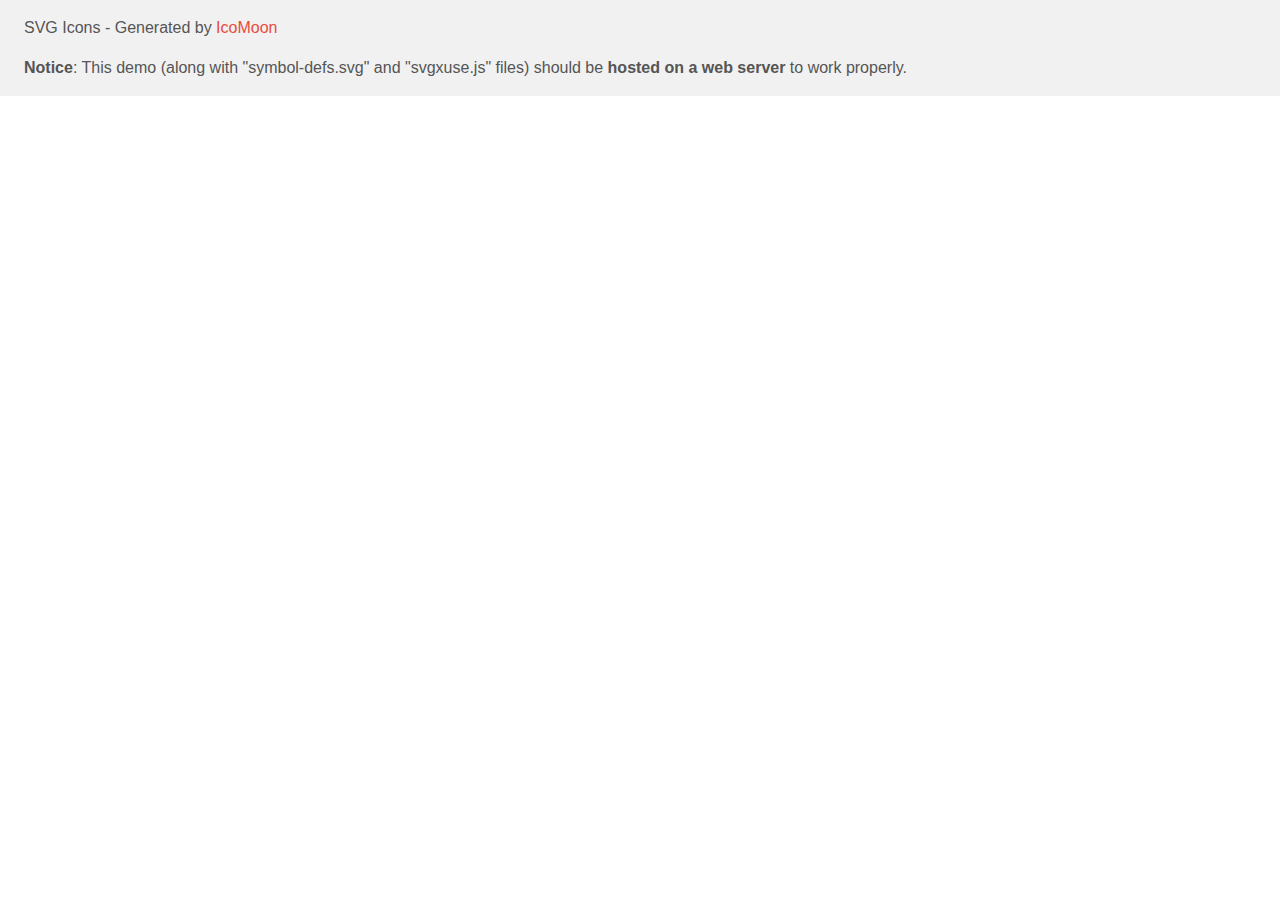
<file: icomoon/demo-external-svg.html>
<!doctype html>
<html>
<head>
    <title>IcoMoon - SVG Icons</title>
    <meta charset="utf-8">
    <meta name="viewport" content="width=device-width, initial-scale=1">
    <link rel="stylesheet" href="demo-files/demo.css">
    <link rel="stylesheet" href="style.css">
</head>
<body>
<header class="bgc1 clearfix">
<div class="mhl">
    <p>SVG Icons - Generated by <a href="https://icomoon.io/app">IcoMoon</a></p><p><strong>Notice</strong>: This demo (along with "symbol-defs.svg" and "svgxuse.js" files) should be <b>hosted on a web server</b> to work properly.</p>
</div>
</header>
<script defer src="svgxuse.js"></script>
</body>
</html>
</file>
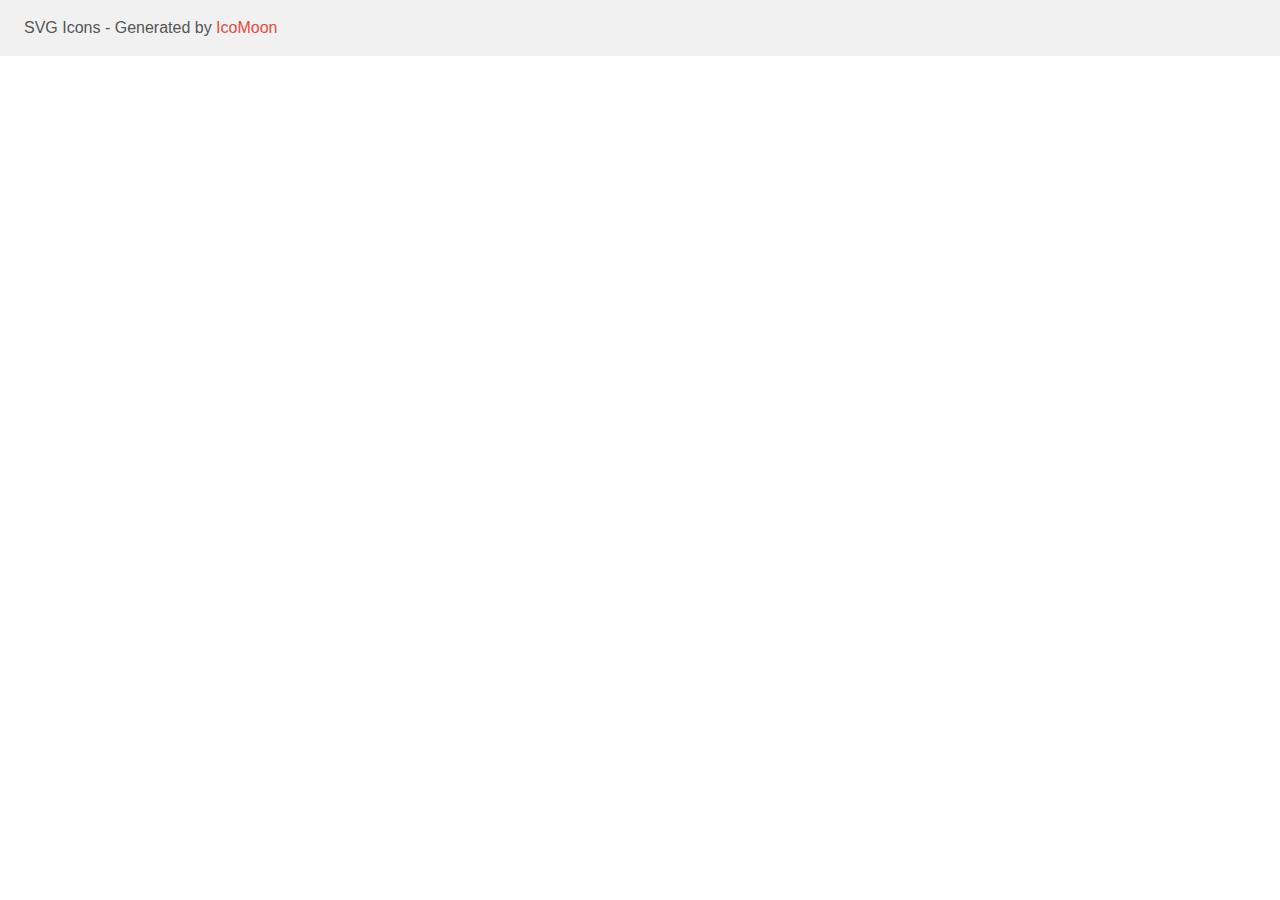
<file: icomoon/demo.html>
<!doctype html>
<html>
<head>
    <title>IcoMoon - SVG Icons</title>
    <meta charset="utf-8">
    <meta name="viewport" content="width=device-width, initial-scale=1">
    <link rel="stylesheet" href="demo-files/demo.css">
    <link rel="stylesheet" href="style.css">
</head>
<body>
<svg aria-hidden="true" style="position: absolute; width: 0; height: 0; overflow: hidden;" version="1.1" xmlns="http://www.w3.org/2000/svg" xmlns:xlink="http://www.w3.org/1999/xlink">
<defs>
</defs>
</svg>

<header class="bgc1 clearfix">
<div class="mhl">
    <p>SVG Icons - Generated by <a href="https://icomoon.io/app">IcoMoon</a></p>
</div>
</header>
<script defer src="svgxuse.js"></script>
</body>
</html>
</file>
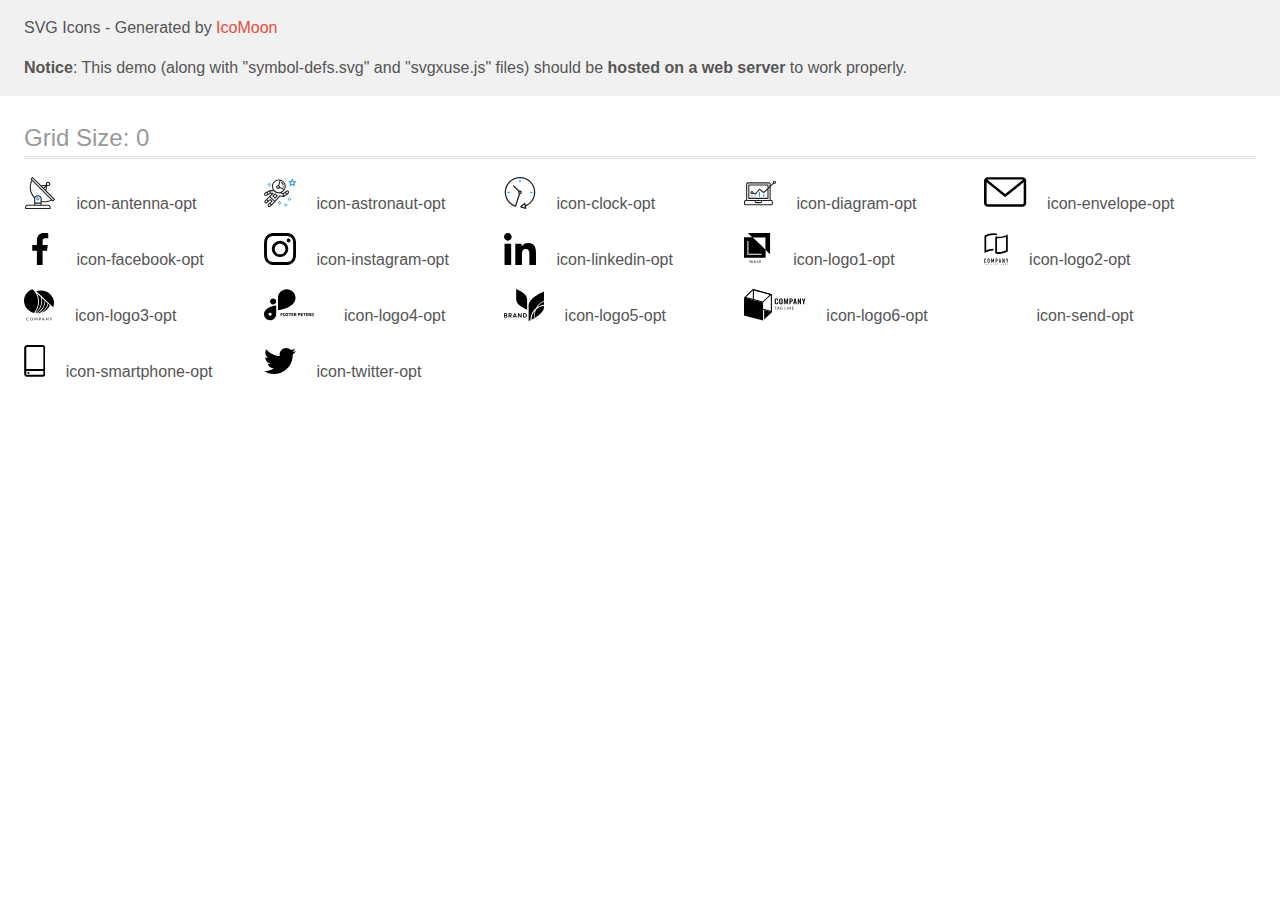
<file: images/demo-external-svg.html>
<!doctype html>
<html>
<head>
    <title>IcoMoon - SVG Icons</title>
    <meta charset="utf-8">
    <meta name="viewport" content="width=device-width, initial-scale=1">
    <link rel="stylesheet" href="demo-files/demo.css">
    <link rel="stylesheet" href="style.css">
</head>
<body>
<header class="bgc1 clearfix">
<div class="mhl">
    <p>SVG Icons - Generated by <a href="https://icomoon.io/app">IcoMoon</a></p><p><strong>Notice</strong>: This demo (along with "symbol-defs.svg" and "svgxuse.js" files) should be <b>hosted on a web server</b> to work properly.</p>
</div>
</header>
    <div class="clearfix mhl ptl">
        <h1 class="mvm mtn fgc1">Grid Size: 0</h1>
        <div class="glyph fs1">
            <div class="clearfix pbs">
                <svg class="icon icon-antenna-opt"><use xlink:href="symbol-defs.svg#icon-antenna-opt"></use></svg><span class="name"> icon-antenna-opt</span>
            </div>
        </div>
        <div class="glyph fs1">
            <div class="clearfix pbs">
                <svg class="icon icon-astronaut-opt"><use xlink:href="symbol-defs.svg#icon-astronaut-opt"></use></svg><span class="name"> icon-astronaut-opt</span>
            </div>
        </div>
        <div class="glyph fs1">
            <div class="clearfix pbs">
                <svg class="icon icon-clock-opt"><use xlink:href="symbol-defs.svg#icon-clock-opt"></use></svg><span class="name"> icon-clock-opt</span>
            </div>
        </div>
        <div class="glyph fs1">
            <div class="clearfix pbs">
                <svg class="icon icon-diagram-opt"><use xlink:href="symbol-defs.svg#icon-diagram-opt"></use></svg><span class="name"> icon-diagram-opt</span>
            </div>
        </div>
        <div class="glyph fs1">
            <div class="clearfix pbs">
                <svg class="icon icon-envelope-opt"><use xlink:href="symbol-defs.svg#icon-envelope-opt"></use></svg><span class="name"> icon-envelope-opt</span>
            </div>
        </div>
        <div class="glyph fs1">
            <div class="clearfix pbs">
                <svg class="icon icon-facebook-opt"><use xlink:href="symbol-defs.svg#icon-facebook-opt"></use></svg><span class="name"> icon-facebook-opt</span>
            </div>
        </div>
        <div class="glyph fs1">
            <div class="clearfix pbs">
                <svg class="icon icon-instagram-opt"><use xlink:href="symbol-defs.svg#icon-instagram-opt"></use></svg><span class="name"> icon-instagram-opt</span>
            </div>
        </div>
        <div class="glyph fs1">
            <div class="clearfix pbs">
                <svg class="icon icon-linkedin-opt"><use xlink:href="symbol-defs.svg#icon-linkedin-opt"></use></svg><span class="name"> icon-linkedin-opt</span>
            </div>
        </div>
        <div class="glyph fs1">
            <div class="clearfix pbs">
                <svg class="icon icon-logo1-opt"><use xlink:href="symbol-defs.svg#icon-logo1-opt"></use></svg><span class="name"> icon-logo1-opt</span>
            </div>
        </div>
        <div class="glyph fs1">
            <div class="clearfix pbs">
                <svg class="icon icon-logo2-opt"><use xlink:href="symbol-defs.svg#icon-logo2-opt"></use></svg><span class="name"> icon-logo2-opt</span>
            </div>
        </div>
        <div class="glyph fs1">
            <div class="clearfix pbs">
                <svg class="icon icon-logo3-opt"><use xlink:href="symbol-defs.svg#icon-logo3-opt"></use></svg><span class="name"> icon-logo3-opt</span>
            </div>
        </div>
        <div class="glyph fs1">
            <div class="clearfix pbs">
                <svg class="icon icon-logo4-opt"><use xlink:href="symbol-defs.svg#icon-logo4-opt"></use></svg><span class="name"> icon-logo4-opt</span>
            </div>
        </div>
        <div class="glyph fs1">
            <div class="clearfix pbs">
                <svg class="icon icon-logo5-opt"><use xlink:href="symbol-defs.svg#icon-logo5-opt"></use></svg><span class="name"> icon-logo5-opt</span>
            </div>
        </div>
        <div class="glyph fs1">
            <div class="clearfix pbs">
                <svg class="icon icon-logo6-opt"><use xlink:href="symbol-defs.svg#icon-logo6-opt"></use></svg><span class="name"> icon-logo6-opt</span>
            </div>
        </div>
        <div class="glyph fs1">
            <div class="clearfix pbs">
                <svg class="icon icon-send-opt"><use xlink:href="symbol-defs.svg#icon-send-opt"></use></svg><span class="name"> icon-send-opt</span>
            </div>
        </div>
        <div class="glyph fs1">
            <div class="clearfix pbs">
                <svg class="icon icon-smartphone-opt"><use xlink:href="symbol-defs.svg#icon-smartphone-opt"></use></svg><span class="name"> icon-smartphone-opt</span>
            </div>
        </div>
        <div class="glyph fs1">
            <div class="clearfix pbs">
                <svg class="icon icon-twitter-opt"><use xlink:href="symbol-defs.svg#icon-twitter-opt"></use></svg><span class="name"> icon-twitter-opt</span>
            </div>
        </div>
  </div>
<script defer src="svgxuse.js"></script>
</body>
</html>
</file>
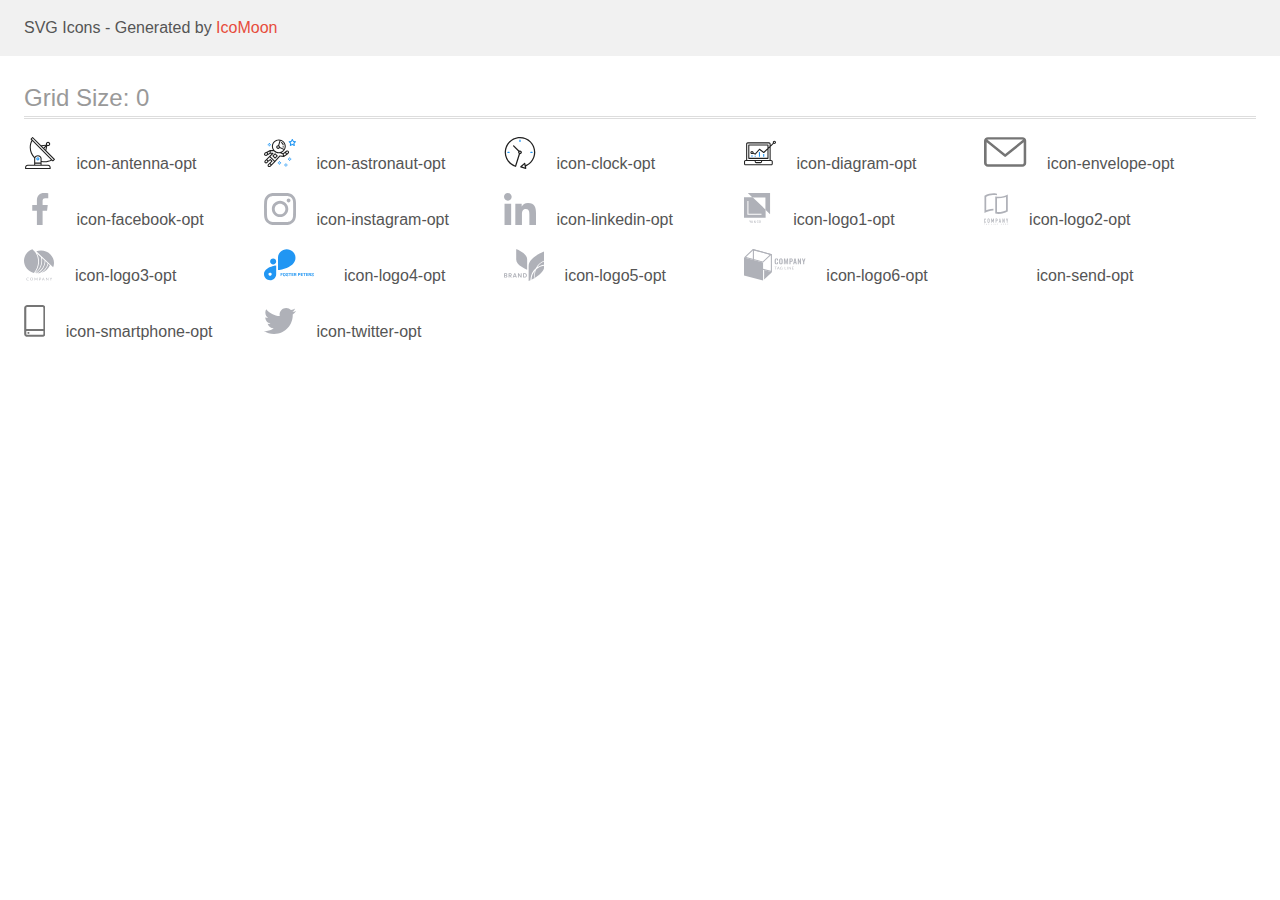
<file: images/demo.html>
<!doctype html>
<html>
<head>
    <title>IcoMoon - SVG Icons</title>
    <meta charset="utf-8">
    <meta name="viewport" content="width=device-width, initial-scale=1">
    <link rel="stylesheet" href="demo-files/demo.css">
    <link rel="stylesheet" href="style.css">
</head>
<body>
<svg aria-hidden="true" style="position: absolute; width: 0; height: 0; overflow: hidden;" version="1.1" xmlns="http://www.w3.org/2000/svg" xmlns:xlink="http://www.w3.org/1999/xlink">
<defs>
<symbol id="icon-antenna-opt" viewBox="0 0 32 32">
<path fill="#212121" style="fill: var(--color1, #212121)" d="M30.773 22.098l-8.443-8.505 0.937-4.616c0.225 0.090 0.485 0.144 0.758 0.146h0.007c0.008 0 0.017 0 0.026 0 1.192 0 2.159-0.967 2.159-2.159s-0.967-2.159-2.159-2.159c-1.192 0-2.159 0.967-2.159 2.159 0 0.259 0.046 0.508 0.13 0.739l-0.005-0.015-4.96 0.606-8.091-8.133c-0.096-0.098-0.229-0.159-0.376-0.16h-0c-0.14 0.001-0.274 0.057-0.373 0.155l-1.512 1.504c-0.096 0.097-0.156 0.23-0.156 0.377s0.060 0.281 0.156 0.377v0l0.814 0.825c-1.143 2.062-1.816 4.522-1.816 7.139 0 4.106 1.656 7.824 4.336 10.525l-0.001-0.001c0.043 0.041 0.092 0.074 0.146 0.097-0.032 0.164-0.051 0.353-0.052 0.546v6.188h-6.4c-1.472 0.001-2.666 1.194-2.667 2.666v1.067c0 0.295 0.239 0.534 0.534 0.534h24.534c0.294 0 0.533-0.239 0.533-0.534v-1.067c-0.002-1.472-1.195-2.665-2.666-2.666h-6.4v-2.742c1.003 0.21 2.024 0.317 3.049 0.32 2.58-0.003 5.005-0.663 7.117-1.822l-0.077 0.039 0.818 0.823c0.099 0.101 0.235 0.159 0.376 0.16 0.14-0.001 0.274-0.057 0.373-0.155l1.512-1.504c0.096-0.097 0.156-0.23 0.156-0.377s-0.060-0.281-0.156-0.377v0zM23.28 6.233c0.193-0.192 0.459-0.31 0.752-0.31 0.589 0 1.067 0.478 1.067 1.066s-0.477 1.066-1.067 1.066c-0 0-0 0-0 0h-0.004c-0.587-0.003-1.061-0.479-1.061-1.066 0-0.295 0.12-0.563 0.314-0.756l0-0h-0.002zM22.024 9.737l-0.598 2.946-1.175-1.183 1.774-1.763zM21.419 8.835l-1.92 1.909-1.486-1.493 3.406-0.416zM24.004 28.8c0.884 0 1.6 0.716 1.6 1.6v0 0.534h-23.466v-0.534c0-0.884 0.716-1.6 1.6-1.6v0h20.267zM16.538 26.666v1.067h-5.334v-1.067h5.334zM11.204 25.6v-4.053c0-1.294 1.196-2.346 2.667-2.346s2.667 1.053 2.667 2.346v4.053h-5.334zM17.604 23.904v-2.357c0-1.882-1.675-3.413-3.733-3.413-0.017-0-0.038-0-0.058-0-1.353 0-2.54 0.707-3.213 1.771l-0.009 0.016c-2.36-2.482-3.812-5.846-3.812-9.55 0-2.314 0.567-4.496 1.569-6.414l-0.036 0.077 18.602 18.709c-1.823 0.947-3.979 1.502-6.266 1.502-1.079 0-2.128-0.124-3.136-0.357l0.093 0.018zM28.893 23.22l-21.057-21.181 0.754-0.752 7.935 7.98c0.004 0 0.006 0.007 0.010 0.010l13.114 13.191-0.757 0.752z"></path>
<path fill="#2196f3" style="fill: var(--color2, #2196f3)" d="M13.876 20.267h-0.005c-0.001 0-0.002 0-0.002 0-0.884 0-1.6 0.716-1.6 1.6s0.715 1.599 1.597 1.6h0.005c0.001 0 0.001 0 0.002 0 0.884 0 1.6-0.716 1.6-1.6s-0.715-1.599-1.598-1.6h-0zM14.249 22.245c-0.096 0.096-0.229 0.155-0.376 0.155-0.295 0-0.534-0.239-0.534-0.534s0.238-0.533 0.532-0.533h0c0.293 0.001 0.531 0.239 0.531 0.533 0 0.148-0.060 0.282-0.157 0.378l-0 0h0.005z"></path>
</symbol>
<symbol id="icon-astronaut-opt" viewBox="0 0 32 32">
<path fill="#2196f3" style="fill: var(--color2, #2196f3)" d="M31.974 4.524c-0.064-0.191-0.227-0.332-0.427-0.362l-0.003-0-1.91-0.278-0.855-1.731c-0.179-0.365-0.777-0.365-0.956 0l-0.855 1.731-1.911 0.278c-0.26 0.039-0.457 0.26-0.457 0.528 0 0.15 0.062 0.285 0.161 0.382l1.383 1.348-0.326 1.903c-0.034 0.2 0.048 0.402 0.212 0.522 0.087 0.064 0.195 0.102 0.313 0.102 0.091 0 0.177-0.023 0.252-0.064l-0.003 0.001 1.708-0.899 1.709 0.899c0.072 0.038 0.157 0.061 0.247 0.061 0.295 0 0.534-0.239 0.534-0.534 0-0.031-0.003-0.062-0.008-0.092l0 0.003-0.326-1.903 1.383-1.348c0.099-0.097 0.16-0.232 0.16-0.382 0-0.059-0.010-0.116-0.027-0.169l0.001 0.004zM29.511 5.851c-0.125 0.122-0.183 0.299-0.153 0.472l0.191 1.114-1.001-0.526c-0.072-0.039-0.158-0.061-0.248-0.061s-0.176 0.023-0.251 0.063l0.003-0.001-1.001 0.526 0.192-1.114c0.005-0.027 0.008-0.058 0.008-0.090 0-0.15-0.062-0.285-0.161-0.382l-0.811-0.789 1.119-0.163c0.174-0.025 0.324-0.134 0.402-0.292l0.5-1.013 0.501 1.013c0.078 0.158 0.228 0.267 0.402 0.292l1.119 0.162-0.809 0.79zM26.134 20.522h-1.067v1.067h1.067v-1.067zM26.134 22.656h-1.067v1.066h1.067v-1.066zM27.2 21.589h-1.067v1.067h1.067v-1.067z"></path>
<path fill="#2196f3" style="fill: var(--color2, #2196f3)" d="M25.067 21.589h-1.067v1.067h1.067v-1.067zM22.4 26.389h-1.067v1.067h1.067v-1.067zM22.4 28.523h-1.067v1.067h1.067v-1.067zM23.466 27.456h-1.067v1.067h1.067v-1.067zM21.334 27.456h-1.067v1.067h1.067v-1.067zM16 24.256h-1.067v1.067h1.067v-1.067zM16 26.389h-1.067v1.067h1.067v-1.067zM17.067 25.322h-1.067v1.067h1.067v-1.067zM14.933 25.322h-1.066v1.067h1.066v-1.067zM5.867 6.122h-1.067v1.066h1.067v-1.066zM5.867 8.256h-1.067v1.066h1.067v-1.066zM6.933 7.189h-1.067v1.067h1.066v-1.067zM4.8 7.189h-1.067v1.067h1.067v-1.067z"></path>
<path fill="#212121" style="fill: var(--color1, #212121)" d="M24.715 14.16c-0.28-0.376-0.698-0.636-1.179-0.703l-0.009-0.001c-0.076-0.012-0.164-0.018-0.254-0.018-0.411 0-0.789 0.139-1.090 0.373l0.004-0.003-1.253 0.96-1.898 1.417-1.358-0.541c2.421-1.086 4.113-3.508 4.113-6.32 0-3.823-3.122-6.934-6.961-6.934s-6.961 3.11-6.961 6.934c0 1.386 0.415 2.674 1.12 3.759l-2.768-0.024c-0.009 0-0.016 0.005-0.023 0.005-0.056 0.003-0.11 0.014-0.159 0.033l0.004-0.001c-0.013 0.005-0.026 0.007-0.038 0.013-0.006 0.003-0.013 0.003-0.019 0.006l-3.233 1.596c-0 0-0.001 0-0.001 0.001l-1.893 0.91c-0.024 0.011-0.045 0.023-0.064 0.036l0.001-0.001c-0.482 0.324-0.795 0.867-0.795 1.483 0 0.297 0.073 0.577 0.201 0.823l-0.005-0.010c0.22 0.424 0.592 0.742 1.043 0.885l0.013 0.003c0.161 0.053 0.345 0.083 0.537 0.083 0.308 0 0.598-0.078 0.851-0.216l-0.009 0.005 1.388-0.738 2.264-1.169 1.357-0.008-5.442 5.415c0 0.001-0.001 0.001-0.001 0.001l-1.339 1.333c-0.303 0.299-0.49 0.714-0.49 1.173 0 0.002 0 0.004 0 0.005v-0c0 0.445 0.174 0.863 0.49 1.178 0.301 0.3 0.717 0.485 1.176 0.485 0.001 0 0.002 0 0.004 0h-0c0.428 0 0.854-0.162 1.18-0.485l1.314-1.309 1.741-1.3 0.901 0.897-3.102 3.088c-0.303 0.299-0.491 0.714-0.491 1.173 0 0.001 0 0.003 0 0.004v-0c0 0.445 0.174 0.864 0.49 1.179 0.302 0.3 0.717 0.485 1.176 0.485 0.001 0 0.002 0 0.003 0h-0c0.427 0 0.855-0.162 1.18-0.485l4.488-4.472c0.007-0.006 0.016-0.009 0.022-0.016l5.166-5.658 3.471 0.494c0.025 0.004 0.050 0.006 0.075 0.006 0.065 0 0.127-0.016 0.187-0.038 0.018-0.006 0.033-0.015 0.050-0.023 0.019-0.010 0.039-0.015 0.058-0.027l3.213-2.133c0.012-0.008 0.018-0.021 0.029-0.030 0.013-0.010 0.029-0.014 0.041-0.026l1.271-1.191c0.348-0.326 0.564-0.787 0.564-1.3 0-0.4-0.132-0.769-0.355-1.067l0.003 0.005zM2.13 17.77c-0.173 0.093-0.37 0.112-0.558 0.052-0.294-0.093-0.504-0.364-0.504-0.683 0-0.236 0.114-0.445 0.29-0.575l0.002-0.001 1.314-0.632 0.316 0.924 0.133 0.389-0.992 0.527zM5.627 15.942l-1.548 0.8-0.255-0.746-0.184-0.537 2.027-1.001-0.040 1.484zM20.727 9.322c0 0.918-0.219 1.785-0.599 2.56l-4.181-1.899c-0.044-0.575-0.342-1.072-0.782-1.384l-0.006-0.004 1.463-4.861c2.378 0.756 4.105 2.974 4.105 5.588zM8.938 9.322c0-3.235 2.644-5.867 5.894-5.867 0.253 0 0.5 0.022 0.745 0.053l-1.432 4.753c-0.019 0-0.037-0.006-0.057-0.006-0 0-0.001 0-0.001 0-1.032 0-1.869 0.835-1.872 1.867v0c0.003 1.031 0.84 1.867 1.872 1.867 0 0 0.001 0 0.001 0h-0c0.695 0 1.295-0.383 1.618-0.944l3.863 1.755c-1.075 1.446-2.795 2.389-4.737 2.389-3.25 0-5.894-2.632-5.894-5.867zM14.895 10.122c0 0.441-0.362 0.8-0.806 0.8-0 0-0.001 0-0.001 0-0.443 0-0.802-0.358-0.804-0.8v-0c0-0.441 0.361-0.8 0.806-0.8s0.806 0.359 0.806 0.8zM2.464 25.146c-0.11 0.109-0.261 0.176-0.428 0.176s-0.317-0.067-0.427-0.175l0 0c-0.109-0.108-0.176-0.257-0.176-0.422s0.067-0.314 0.176-0.422l0-0 0.962-0.959 0.852 0.848-0.959 0.955zM5.678 28.88c-0.11 0.109-0.261 0.176-0.428 0.176s-0.317-0.067-0.427-0.175l0 0c-0.109-0.108-0.176-0.257-0.176-0.422s0.067-0.314 0.176-0.422l0-0 0.963-0.959 0.852 0.848-0.96 0.955zM9.16 25.411l-0.001 0.001-1.765 1.76-0.852-0.848 1.765-1.757c0.040-0.040 0.065-0.088 0.090-0.136 0.007-0.014 0.020-0.026 0.026-0.040 0.016-0.041 0.019-0.085 0.026-0.128 0.003-0.025 0.014-0.048 0.014-0.073 0-0.036-0.013-0.070-0.020-0.106-0.006-0.032-0.006-0.064-0.019-0.096-0.025-0.053-0.055-0.098-0.092-0.138l0 0c-0.010-0.012-0.014-0.027-0.025-0.038h-0.001s0-0.001-0.001-0.002l-1.607-1.6c-0.017-0.017-0.039-0.024-0.058-0.038-0.025-0.021-0.054-0.040-0.084-0.057l-0.003-0.001c-0.027-0.012-0.058-0.023-0.090-0.031l-0.003-0.001c-0.030-0.009-0.065-0.017-0.101-0.020l-0.002-0c-0.007-0-0.015-0.001-0.023-0.001-0.026 0-0.051 0.002-0.075 0.005l0.003-0c-0.036 0.005-0.069 0.009-0.104 0.021-0.036 0.013-0.068 0.028-0.097 0.046l0.002-0.001c-0.020 0.011-0.042 0.015-0.061 0.029l-1.773 1.324-0.901-0.897 2.399-2.386 4.361 4.289-0.928 0.919zM15.979 18.394c-0.015-0.002-0.030 0.004-0.045 0.003-0.008-0-0.017-0.001-0.026-0.001-0.031 0-0.062 0.003-0.092 0.008l0.003-0c-0.070 0.011-0.132 0.035-0.187 0.070l0.002-0.001c-0.031 0.019-0.058 0.039-0.083 0.062l0-0c-0.013 0.011-0.028 0.016-0.040 0.029l-4.698 5.146-4.328-4.256 2.833-2.818c0.096-0.097 0.156-0.23 0.156-0.377 0-0.295-0.239-0.534-0.534-0.534-0.001 0-0.001 0-0.002 0h0l-2.219 0.013 0.028-1.607 3.104 0.027c1.264 1.297 3.027 2.101 4.978 2.101 0.001 0 0.002 0 0.003 0h-0c0.438 0 0.864-0.046 1.28-0.122 0.040 0.032 0.080 0.064 0.129 0.085l2.41 0.96 0.152 0.759 0.178 0.885-3.003-0.427zM20.020 18.572l-0.313-1.558 1.446-1.080 0.946 1.257-2.080 1.381zM23.774 15.741l-0.838 0.785-0.931-1.237 0.831-0.637c0.155-0.119 0.351-0.168 0.543-0.143 0.193 0.027 0.364 0.128 0.48 0.284 0.088 0.117 0.141 0.265 0.141 0.426 0 0.206-0.087 0.391-0.226 0.521l-0 0z"></path>
<path fill="#212121" style="fill: var(--color1, #212121)" d="M13.602 18.544l-2.143-2.134c-0.096-0.096-0.229-0.156-0.376-0.156s-0.28 0.059-0.376 0.156v0l-2.143 2.134c-0.097 0.097-0.156 0.23-0.156 0.378s0.060 0.281 0.156 0.378l-0-0 2.143 2.134c0.096 0.096 0.229 0.156 0.376 0.156s0.28-0.059 0.376-0.156v0l2.143-2.134c0.097-0.097 0.157-0.23 0.157-0.378s-0.060-0.281-0.157-0.378l-0-0zM11.083 20.303l-1.387-1.381 1.386-1.381 1.387 1.381-1.387 1.381zM17.164 5.071l-0.258 1.036c0.071 0.018 1.738 0.452 1.738 2.149h1.067c0-2.017-1.666-2.965-2.547-3.184zM19.711 9.322h-1.067v1.066h1.067v-1.066z"></path>
</symbol>
<symbol id="icon-clock-opt" viewBox="0 0 32 32">
<path fill="#212121" style="fill: var(--color1, #212121)" d="M31.296 15.301c-0.001-8.452-6.855-15.303-15.308-15.301s-15.303 6.855-15.301 15.308c0.002 6.788 4.422 12.543 10.541 14.545l0.108 0.031c0.061 0.019 0.123 0.029 0.187 0.029 0.12 0 0.238-0.032 0.342-0.094 0.135-0.080 0.236-0.207 0.283-0.357l3.865-12.25c1.054-0.004 1.906-0.859 1.906-1.913 0-1.056-0.856-1.913-1.913-1.913-0.303 0-0.59 0.071-0.845 0.196l0.011-0.005-5.106-5.107c-0.114-0.11-0.271-0.179-0.443-0.179-0.352 0-0.638 0.286-0.638 0.638 0 0.172 0.068 0.328 0.179 0.443l-0-0 5.103 5.109c-0.121 0.241-0.191 0.525-0.191 0.826 0 0.602 0.283 1.137 0.723 1.48l0.004 0.003-3.682 11.673c-7.278-2.681-11.004-10.754-8.324-18.032s10.754-11.004 18.032-8.323c7.278 2.681 11.004 10.754 8.323 18.032-1.345 3.581-4.003 6.406-7.374 7.938l-0.088 0.036-0.398-1.874c-0.063-0.291-0.318-0.506-0.624-0.506-0.164 0-0.313 0.062-0.426 0.163l0.001-0.001-3.837 3.426c-0.132 0.117-0.214 0.287-0.214 0.477 0 0.283 0.185 0.524 0.441 0.606l0.005 0.001 4.899 1.563c0.058 0.020 0.126 0.031 0.196 0.031 0.352 0 0.637-0.285 0.637-0.637 0-0.047-0.005-0.093-0.015-0.138l0.001 0.004-0.391-1.839c5.528-2.374 9.329-7.772 9.329-14.057 0-0.011 0-0.023-0-0.034v0.002zM15.992 14.664c0.352 0 0.638 0.286 0.638 0.638s-0.285 0.638-0.638 0.638v0c-0.352 0-0.638-0.286-0.638-0.638s0.286-0.638 0.638-0.638v0zM18.092 29.528l2.184-1.948 0.603 2.84-2.787-0.892z"></path>
<path fill="#2196f3" style="fill: var(--color2, #2196f3)" d="M15.354 3.185v1.275c0 0.352 0.286 0.638 0.638 0.638s0.638-0.285 0.638-0.638v0-1.275c0-0.352-0.285-0.638-0.638-0.638s-0.638 0.285-0.638 0.638v0zM3.876 14.664c-0.352 0-0.638 0.286-0.638 0.638s0.285 0.638 0.638 0.638h1.275c0.352 0 0.638-0.286 0.638-0.638s-0.285-0.638-0.638-0.638h-1.275zM28.108 15.939c0.352 0 0.638-0.286 0.638-0.638s-0.285-0.638-0.638-0.638h-1.275c-0.352 0-0.638 0.286-0.638 0.638s0.285 0.638 0.638 0.638h1.275z"></path>
</symbol>
<symbol id="icon-diagram-opt" viewBox="0 0 32 32">
<path fill="#2196f3" style="fill: var(--color2, #2196f3)" d="M14.926 14.965h1.066v4.798h-1.066v-4.798zM19.19 17.097h1.066v2.665h-1.066v-2.665zM10.661 18.696h1.066v1.066h-1.066v-1.066zM7.463 18.163h1.066v1.599h-1.066v-1.599z"></path>
<path fill="#212121" style="fill: var(--color1, #212121)" d="M1.599 28.291h25.586c0 0 0 0 0 0 0.883 0 1.599-0.716 1.599-1.599v0-2.132c0-0.883-0.716-1.599-1.599-1.599v0h-0.533v-13.294l3.028-2.868c0.207 0.104 0.452 0.166 0.711 0.166 0.888 0 1.608-0.72 1.608-1.608s-0.72-1.608-1.608-1.608c-0.888 0-1.608 0.72-1.608 1.608 0 0.247 0.056 0.481 0.155 0.69l-0.004-0.010-2.281 2.162v-1.23c0-0.883-0.716-1.599-1.599-1.599v0h-21.323c-0.883 0-1.599 0.716-1.599 1.599v0 15.992h-0.533c-0.883 0-1.599 0.716-1.599 1.599v0 2.132c0 0.883 0.716 1.599 1.599 1.599v0zM30.384 4.837c0.294 0 0.533 0.239 0.533 0.533s-0.239 0.533-0.533 0.533v0c-0.294 0-0.533-0.239-0.533-0.533s0.239-0.533 0.533-0.533v0zM3.198 6.969c0-0.294 0.239-0.533 0.533-0.533h21.323c0.294 0 0.533 0.239 0.533 0.533v2.239l-1.066 1.013v-2.185c0-0.295-0.239-0.534-0.534-0.534h-19.189c-0.294 0-0.534 0.239-0.534 0.533v13.327c0 0.294 0.239 0.533 0.534 0.533h19.189c0.295 0 0.534-0.239 0.534-0.533v-9.675l1.066-1.010v12.283h-22.389v-15.991zM7.996 13.899c-0.001 0-0.003 0-0.005 0-0.883 0-1.599 0.716-1.599 1.599s0.716 1.599 1.599 1.599c0.432 0 0.824-0.172 1.112-0.45l-0 0 1.853 0.93c0.215 0.107 0.476 0.057 0.636-0.123l3.939-4.431 3.872 2.902c0.208 0.155 0.498 0.139 0.686-0.039l3.365-3.188v8.131h-18.123v-12.261h18.123v2.661l-3.771 3.572-3.904-2.927c-0.088-0.067-0.2-0.107-0.32-0.107-0.158 0-0.3 0.069-0.398 0.178l-0 0.001-3.993 4.493-1.493-0.746c0.010-0.056 0.017-0.123 0.020-0.19l0-0.003c0-0.883-0.716-1.599-1.599-1.599v0zM8.529 15.498c0 0.294-0.239 0.533-0.533 0.533s-0.533-0.239-0.533-0.533v0c0-0.294 0.239-0.533 0.533-0.533s0.533 0.239 0.533 0.533v0zM11.727 24.026h5.33v0.533c0 0.294-0.238 0.533-0.533 0.533h-4.265c-0.294 0-0.533-0.239-0.533-0.533v0-0.533zM1.067 24.56c0-0.294 0.238-0.533 0.533-0.533h9.062v0.533c0 0.883 0.716 1.599 1.599 1.599v0h4.265c0.883 0 1.599-0.716 1.599-1.599v0-0.533h9.062c0.294 0 0.533 0.239 0.533 0.533v2.132c0 0.294-0.239 0.533-0.533 0.533h-25.586c-0 0-0 0-0 0-0.294 0-0.533-0.239-0.533-0.533 0 0 0 0 0 0v0-2.132z"></path>
</symbol>
<symbol id="icon-envelope-opt" viewBox="0 0 43 32">
<path fill="#757575" style="fill: var(--color3, #757575)" d="M38.667 0h-34.667c-2.205 0-4 1.675-4 3.733v22.405c0 2.059 1.795 3.733 4 3.733h34.667c2.205 0 4-1.675 4-3.733v-22.405c0-2.059-1.795-3.733-4-3.733zM38.667 2.488c0.181 0 0.355 0.037 0.512 0.099l-17.845 14.437-17.845-14.437c0.152-0.062 0.327-0.098 0.512-0.099h34.667zM38.667 27.381h-34.667c-0.736 0-1.333-0.557-1.333-1.243v-20.923l17.792 14.395c0.235 0.189 0.537 0.304 0.866 0.304 0.003 0 0.006 0 0.009-0h-0c0.002 0 0.005 0 0.008 0 0.329 0 0.631-0.115 0.869-0.306l-0.003 0.002 17.792-14.395v20.923c0 0.685-0.597 1.243-1.333 1.243z"></path>
</symbol>
<symbol id="icon-facebook-opt" viewBox="0 0 32 32">
<path fill="#afb1b8" style="fill: var(--color4, #afb1b8)" d="M21.328 5.312h2.923v-5.088c-1.232-0.143-2.66-0.224-4.107-0.224-0.052 0-0.104 0-0.157 0l0.008-0c-4.213 0-7.099 2.65-7.099 7.52v4.48h-4.646v5.688h4.646v14.312h5.698v-14.31h4.461l0.707-5.688h-5.168v-3.922c0-1.643 0.443-2.768 2.734-2.768z"></path>
</symbol>
<symbol id="icon-instagram-opt" viewBox="0 0 32 32">
<path fill="#afb1b8" style="fill: var(--color4, #afb1b8)" d="M31.968 9.408c-0.074-1.701-0.349-2.869-0.742-3.882-0.424-1.111-1.054-2.059-1.85-2.837l-0.001-0.001c-0.78-0.792-1.724-1.419-2.778-1.827l-0.054-0.018c-1.019-0.394-2.181-0.667-3.882-0.742-1.712-0.082-2.256-0.101-6.602-0.101-4.344 0-4.888 0.019-6.595 0.094-1.699 0.074-2.869 0.349-3.88 0.742-1.112 0.424-2.060 1.054-2.839 1.85l-0.001 0.001c-0.791 0.78-1.418 1.724-1.825 2.778l-0.018 0.054c-0.395 1.019-0.669 2.181-0.744 3.882-0.082 1.712-0.101 2.256-0.101 6.602 0 4.344 0.019 4.888 0.094 6.595 0.075 1.701 0.35 2.869 0.744 3.882 0.426 1.11 1.055 2.057 1.849 2.837l0.001 0.001c0.8 0.813 1.77 1.443 2.832 1.843 1.019 0.395 2.182 0.67 3.882 0.744 1.707 0.075 2.251 0.094 6.595 0.094 4.346 0 4.89-0.019 6.595-0.094 1.701-0.074 2.869-0.349 3.882-0.742 2.157-0.85 3.833-2.526 4.664-4.628l0.019-0.055c0.394-1.019 0.669-2.182 0.744-3.882 0.075-1.707 0.093-2.251 0.093-6.595s-0.006-4.888-0.080-6.595zM29.088 22.474c-0.070 1.563-0.333 2.406-0.55 2.97-0.552 1.399-1.64 2.486-3.004 3.024l-0.036 0.012c-0.56 0.219-1.411 0.482-2.968 0.55-1.688 0.075-2.194 0.094-6.464 0.094-4.269 0-4.782-0.019-6.464-0.094-1.563-0.069-2.406-0.331-2.97-0.55-0.721-0.269-1.334-0.676-1.836-1.192l-0.001-0.001c-0.517-0.503-0.924-1.117-1.184-1.803l-0.011-0.034c-0.218-0.563-0.48-1.413-0.549-2.97-0.075-1.688-0.094-2.195-0.094-6.464 0-4.27 0.019-4.784 0.094-6.464 0.069-1.563 0.331-2.406 0.549-2.97 0.269-0.722 0.678-1.337 1.198-1.837l0.002-0.002c0.504-0.517 1.119-0.923 1.806-1.182l0.034-0.011c0.56-0.219 1.411-0.48 2.968-0.55 1.688-0.074 2.195-0.093 6.464-0.093 4.275 0 4.782 0.019 6.464 0.093 1.563 0.069 2.406 0.331 2.97 0.55 0.693 0.256 1.325 0.662 1.837 1.194 0.531 0.52 0.938 1.144 1.195 1.84 0.218 0.56 0.48 1.411 0.549 2.968 0.075 1.688 0.094 2.194 0.094 6.464 0 4.269-0.019 4.768-0.094 6.458z"></path>
<path fill="#afb1b8" style="fill: var(--color4, #afb1b8)" d="M16.059 7.782c-4.539 0.002-8.218 3.682-8.219 8.221v0c0.091 4.471 3.737 8.060 8.221 8.060s8.13-3.589 8.221-8.052l0-0.009c-0.001-4.54-3.681-8.22-8.221-8.221h-0zM16.059 21.334c-2.945-0-5.332-2.388-5.332-5.333s2.388-5.333 5.333-5.333c0 0 0.001 0 0.001 0h-0c2.946 0 5.334 2.388 5.334 5.334s-2.388 5.334-5.334 5.334v0zM26.525 7.458c0 1.060-0.86 1.92-1.92 1.92s-1.92-0.86-1.92-1.92v0c0-1.060 0.86-1.92 1.92-1.92s1.92 0.86 1.92 1.92v0z"></path>
</symbol>
<symbol id="icon-linkedin-opt" viewBox="0 0 32 32">
<path fill="#afb1b8" style="fill: var(--color4, #afb1b8)" d="M31.992 32h0.008v-11.738c0-5.741-1.235-10.163-7.947-10.163-3.227 0-5.392 1.77-6.277 3.45h-0.093v-2.914h-6.365v21.363h6.627v-10.578c0-2.786 0.528-5.48 3.978-5.48 3.398 0 3.45 3.179 3.45 5.658v10.402h6.619zM0.528 10.635h6.635v21.365h-6.635v-21.365zM3.843 0c-2.123 0-3.843 1.721-3.843 3.843v0c0 2.12 1.722 3.878 3.843 3.878 2.12 0 3.842-1.757 3.842-3.878s-1.72-3.841-3.841-3.843h-0z"></path>
</symbol>
<symbol id="icon-logo1-opt" viewBox="0 0 29 32">
<path fill="#afb1b8" style="fill: var(--color4, #afb1b8)" d="M3.84 0l4.677 4.428h13.046v12.351l4.677 4.428v-21.206h-22.4z"></path>
<path fill="#afb1b8" style="fill: var(--color4, #afb1b8)" d="M0 4.241v20.6h21.76v-8.188l-13.105-12.407-8.655-0.005zM17.615 21.828h-14.172v-13.855h1.002v12.917h13.17v0.938zM6.266 28.662l0.524-1.078h0.438l-0.764 1.437v0.838h-0.397v-0.838l-0.764-1.437h0.439l0.524 1.078zM8.513 29.329h-0.881l-0.184 0.53h-0.411l0.859-2.275h0.355l0.861 2.275h-0.413l-0.186-0.53zM7.743 29.010h0.659l-0.33-0.944-0.33 0.944zM10.071 29.244c0-0.105 0.029-0.202 0.086-0.289 0.058-0.089 0.17-0.193 0.339-0.314-0.069-0.083-0.131-0.176-0.182-0.276l-0.004-0.008c-0.031-0.066-0.050-0.144-0.052-0.226v-0c0-0.179 0.054-0.319 0.163-0.422s0.254-0.156 0.437-0.156c0.166 0 0.301 0.049 0.406 0.147 0.106 0.097 0.16 0.218 0.16 0.361 0 0.001 0 0.002 0 0.003 0 0.096-0.027 0.186-0.074 0.262l0.001-0.002c-0.063 0.095-0.142 0.174-0.233 0.236l-0.003 0.002-0.155 0.113 0.44 0.518c0.063-0.125 0.095-0.264 0.095-0.417h0.33c0 0.28-0.065 0.509-0.196 0.689l0.334 0.396h-0.44l-0.128-0.152c-0.154 0.115-0.348 0.183-0.558 0.183-0.008 0-0.017-0-0.025-0l0.001 0c-0.225 0-0.405-0.060-0.54-0.179-0.124-0.11-0.202-0.27-0.202-0.447 0-0.007 0-0.014 0-0.021l-0 0.001zM10.824 29.587c0.128 0 0.248-0.043 0.359-0.128l-0.497-0.586-0.049 0.035c-0.125 0.095-0.188 0.203-0.188 0.325 0 0.105 0.034 0.191 0.102 0.256 0.066 0.061 0.156 0.099 0.254 0.099 0.006 0 0.013-0 0.019-0l-0.001 0zM10.614 28.121c0 0.088 0.054 0.197 0.161 0.33l0.173-0.118 0.049-0.039c0.059-0.052 0.097-0.128 0.097-0.212 0-0.003-0-0.006-0-0.009v0c0-0.001 0-0.001 0-0.002 0-0.059-0.026-0.112-0.067-0.149l-0-0c-0.042-0.040-0.099-0.064-0.162-0.064-0.003 0-0.006 0-0.009 0h0c-0.003-0-0.006-0-0.010-0-0.066 0-0.126 0.029-0.167 0.075l-0 0c-0.041 0.048-0.066 0.111-0.066 0.179 0 0.003 0 0.007 0 0.010v-0zM14.748 29.118c-0.023 0.243-0.113 0.432-0.269 0.568s-0.364 0.204-0.623 0.204c-0.181 0-0.341-0.043-0.48-0.128-0.139-0.089-0.248-0.214-0.317-0.362l-0.002-0.005c-0.074-0.16-0.117-0.347-0.117-0.544 0-0.003 0-0.005 0-0.008v0-0.212c0-0.214 0.038-0.403 0.114-0.567 0.077-0.164 0.186-0.29 0.326-0.378 0.143-0.089 0.307-0.133 0.494-0.133 0.251 0 0.453 0.068 0.606 0.205s0.243 0.329 0.268 0.578h-0.394c-0.019-0.163-0.067-0.281-0.144-0.353-0.076-0.073-0.188-0.109-0.336-0.109-0.172 0-0.304 0.063-0.397 0.189-0.092 0.125-0.138 0.309-0.141 0.552v0.202c0 0.246 0.044 0.433 0.132 0.563s0.218 0.194 0.387 0.194c0.155 0 0.272-0.035 0.35-0.105s0.128-0.186 0.148-0.348h0.394zM16.918 28.78c0 0.223-0.038 0.419-0.115 0.588-0.077 0.168-0.188 0.297-0.332 0.388-0.143 0.090-0.307 0.134-0.494 0.134-0.184 0-0.349-0.045-0.493-0.134-0.146-0.094-0.261-0.225-0.332-0.38l-0.002-0.006c-0.075-0.163-0.119-0.354-0.119-0.555 0-0.008 0-0.015 0-0.023v0.001-0.128c0-0.222 0.038-0.418 0.117-0.588s0.19-0.3 0.333-0.389c0.144-0.091 0.308-0.136 0.493-0.136s0.35 0.045 0.493 0.134c0.143 0.089 0.255 0.217 0.333 0.384s0.118 0.362 0.118 0.584v0.126zM16.522 28.662c0-0.252-0.048-0.445-0.143-0.58-0.085-0.123-0.225-0.202-0.384-0.202-0.007 0-0.015 0-0.022 0.001l0.001-0c-0.005-0-0.011-0-0.016-0-0.159 0-0.299 0.079-0.384 0.2l-0.001 0.002c-0.096 0.133-0.145 0.323-0.147 0.567v0.131c0 0.25 0.049 0.444 0.146 0.58s0.233 0.205 0.406 0.205c0.175 0 0.31-0.067 0.403-0.2 0.095-0.133 0.142-0.328 0.142-0.584v-0.118z"></path>
</symbol>
<symbol id="icon-logo2-opt" viewBox="0 0 25 32">
<path fill="#afb1b8" style="fill: var(--color4, #afb1b8)" d="M10.447 1.806h0.084c0.156 0 0.324 0.015 0.49 0.030 0.734 0.052 1.463 0.162 2.18 0.329v-1.762c-0.652-0.172-1.42-0.299-2.207-0.357l-0.042-0.002c-0.254-0.020-0.571-0.035-0.889-0.043l-0.021-0h-0.263c-1.523 0.006-3.040 0.201-4.515 0.582-1.68 0.418-3.292 1.075-4.79 1.948v17.475c1.312-0.729 2.832-1.339 4.431-1.75l0.135-0.029c1.123-0.3 2.434-0.51 3.78-0.586l0.052-0.002h0.052c0.216-0.011 0.433-0.017 0.655-0.018v-1.791c-1.78 0.024-3.493 0.264-5.129 0.695l0.147-0.033c-0.603 0.157-1.185 0.326-1.731 0.513l-0.623 0.212v-13.626l0.266-0.128c1.89-0.918 4.096-1.513 6.424-1.649l0.047-0.002c0.008-0.001 0.018-0.001 0.028-0.001s0.020 0 0.029 0.001l-0.001-0c0.248-0.012 0.497-0.018 0.742-0.018h0.28c0.129 0.003 0.258 0.006 0.388 0.014z"></path>
<path fill="#afb1b8" style="fill: var(--color4, #afb1b8)" d="M14.838 3.651c-0.005 0-0.011 0-0.016 0-0.915 0-1.811-0.077-2.684-0.225l0.094 0.013c-0.277-0.047-0.55-0.103-0.814-0.164v17.275c1.12 0.277 2.271 0.412 3.425 0.404 1.607-0.007 3.162-0.218 4.643-0.61l-0.128 0.029c1.817-0.461 3.412-1.129 4.877-1.995l-0.085 0.047v-17.163c-1.311 0.728-2.83 1.338-4.429 1.751l-0.136 0.030c-1.551 0.399-3.145 0.603-4.746 0.609zM21.745 3.95l0.623-0.209v13.63l-0.266 0.129c-0.903 0.443-1.963 0.834-3.065 1.118l-0.119 0.026c-1.331 0.345-2.699 0.521-4.074 0.527-0.411 0-0.818-0.017-1.214-0.052l-0.426-0.038v-14.017l0.497 0.033c0.361 0.023 0.735 0.034 1.141 0.034 1.841-0.007 3.622-0.248 5.32-0.696l-0.147 0.033c0.777-0.203 1.355-0.38 1.924-0.576l-0.193 0.058zM1.684 25.977c-0.167-0.173-0.401-0.281-0.661-0.281-0.011 0-0.022 0-0.033 0.001l0.002-0c-0.004-0-0.009-0-0.014-0-0.139 0-0.272 0.028-0.393 0.078l0.007-0.003c-0.237 0.095-0.42 0.28-0.51 0.512l-0.002 0.006c-0.049 0.123-0.074 0.254-0.072 0.386v2.335c-0.006 0.164 0.026 0.328 0.092 0.479 0.055 0.12 0.135 0.226 0.234 0.313 0.093 0.078 0.203 0.135 0.32 0.166 0.114 0.031 0.231 0.048 0.349 0.048 0.13 0.001 0.258-0.026 0.377-0.081 0.351-0.156 0.591-0.5 0.591-0.901v-0.261h-0.61v0.208c0 0.004 0 0.008 0 0.013 0 0.070-0.013 0.137-0.038 0.199l0.001-0.004c-0.021 0.052-0.051 0.095-0.089 0.132l-0 0c-0.070 0.054-0.159 0.088-0.255 0.089h-0c-0.011 0.001-0.023 0.002-0.036 0.002-0.103 0-0.194-0.050-0.25-0.127l-0.001-0.001c-0.051-0.082-0.082-0.182-0.082-0.289 0-0.008 0-0.016 0.001-0.024l-0 0.001v-2.177c-0.004-0.121 0.022-0.24 0.075-0.349 0.056-0.087 0.153-0.143 0.262-0.143 0.013 0 0.025 0.001 0.038 0.002l-0.001-0c0.003-0 0.007-0 0.012-0 0.107 0 0.201 0.052 0.26 0.131l0.001 0.001c0.063 0.082 0.102 0.187 0.102 0.301 0 0.004-0 0.009-0 0.013v-0.001 0.202h0.604v-0.238c0-0.003 0-0.007 0-0.011 0-0.143-0.027-0.28-0.077-0.405l0.003 0.007c-0.048-0.128-0.117-0.237-0.205-0.329l0 0zM5.31 25.951c-0.186-0.158-0.429-0.255-0.694-0.257h-0c-0.124 0.001-0.247 0.023-0.364 0.066-0.252 0.090-0.45 0.276-0.556 0.511l-0.002 0.006c-0.062 0.142-0.092 0.297-0.089 0.452v2.239c-0.004 0.158 0.026 0.314 0.089 0.458 0.055 0.121 0.136 0.228 0.237 0.314 0.093 0.086 0.203 0.153 0.322 0.197 0.108 0.041 0.233 0.065 0.364 0.065 0.267 0 0.51-0.099 0.696-0.263l-0.001 0.001c0.098-0.088 0.176-0.194 0.231-0.314 0.063-0.144 0.093-0.301 0.089-0.458v-2.239c0-0.006 0-0.014 0-0.021 0-0.156-0.033-0.304-0.092-0.438l0.003 0.007c-0.057-0.128-0.135-0.237-0.23-0.327l-0-0zM5.025 28.969c0.001 0.010 0.001 0.022 0.001 0.034 0 0.114-0.047 0.217-0.123 0.29l-0 0c-0.077 0.065-0.177 0.104-0.287 0.104s-0.21-0.039-0.288-0.105l0.001 0.001c-0.076-0.073-0.123-0.175-0.123-0.288 0-0.013 0.001-0.025 0.002-0.037l-0 0.002v-2.239c-0.001-0.010-0.001-0.022-0.001-0.034 0-0.113 0.047-0.216 0.123-0.289l0-0c0.077-0.065 0.177-0.104 0.287-0.104s0.21 0.039 0.288 0.105l-0.001-0.001c0.076 0.073 0.123 0.175 0.123 0.289 0 0.012-0.001 0.024-0.002 0.036l0-0.002v2.24zM10.072 29.969v-4.24h-0.586l-0.77 2.244h-0.011l-0.777-2.244h-0.581v4.239h0.606v-2.578h0.011l0.593 1.823h0.302l0.598-1.823h0.011v2.578h0.605zM13.513 26.027c-0.093-0.105-0.211-0.185-0.342-0.232-0.124-0.042-0.267-0.066-0.416-0.066-0.008 0-0.016 0-0.024 0l0.001-0h-0.9v4.24h0.604v-1.656h0.311c0.188 0.009 0.375-0.031 0.545-0.116 0.139-0.078 0.251-0.188 0.329-0.32l0.002-0.004c0.070-0.113 0.117-0.238 0.138-0.369 0.021-0.133 0.033-0.287 0.033-0.444 0-0.013-0-0.027-0-0.040l0 0.002c0.006-0.203-0.014-0.407-0.059-0.606-0.043-0.153-0.12-0.284-0.223-0.39l0 0zM13.201 27.319c-0.003 0.081-0.023 0.157-0.057 0.224l0.001-0.003c-0.035 0.065-0.089 0.116-0.154 0.147l-0.002 0.001c-0.075 0.034-0.162 0.054-0.254 0.054-0.011 0-0.022-0-0.033-0.001l0.002 0h-0.275v-1.441h0.311c0.009-0 0.019-0.001 0.029-0.001 0.088 0 0.172 0.020 0.247 0.055l-0.004-0.002c0.062 0.036 0.111 0.090 0.141 0.154l0.001 0.002c0.033 0.074 0.051 0.155 0.053 0.236v0.282c0 0.098 0.006 0.201 0 0.291h-0.006zM16.374 25.729h-0.495l-0.934 4.24h0.604l0.177-0.911h0.823l0.178 0.911h0.604l-0.958-4.24zM15.817 28.481l0.297-1.537h0.011l0.295 1.537h-0.604zM20.277 28.283h-0.011l-0.913-2.554h-0.58v4.24h0.604v-2.55h0.012l0.923 2.549h0.569v-4.239h-0.604v2.554zM23.968 25.729l-0.486 1.686h-0.012l-0.486-1.686h-0.639l0.83 2.448v1.791h0.604v-1.791l0.83-2.447h-0.64zM0 31.166h0.291v0.817h0.198v-0.817h0.289v-0.167h-0.778v0.168zM2.447 30.998l-0.382 0.985h0.21l0.081-0.224h0.392l0.084 0.224h0.215l-0.391-0.985h-0.21zM2.417 31.593l0.134-0.365 0.134 0.365h-0.268zM4.866 31.62h0.228v0.127c-0.063 0.051-0.145 0.082-0.234 0.083h-0c-0.004 0-0.009 0-0.014 0-0.079 0-0.149-0.037-0.195-0.094l-0-0c-0.046-0.065-0.073-0.147-0.073-0.234 0-0.008 0-0.016 0.001-0.023l-0 0.001c0-0.219 0.095-0.329 0.283-0.329 0.006-0.001 0.014-0.001 0.021-0.001 0.097 0 0.178 0.067 0.201 0.157l0 0.001 0.194-0.038c-0.042-0.192-0.18-0.289-0.417-0.289-0.004-0-0.008-0-0.013-0-0.127 0-0.244 0.048-0.331 0.127l0-0c-0.088 0.087-0.143 0.208-0.143 0.342 0 0.013 0 0.026 0.002 0.038l-0-0.002c-0 0.007-0 0.015-0 0.023 0 0.132 0.048 0.254 0.127 0.347l-0.001-0.001c0.087 0.090 0.209 0.146 0.343 0.146 0.011 0 0.021-0 0.032-0.001l-0.001 0c0.005 0 0.010 0 0.016 0 0.155 0 0.296-0.060 0.402-0.157l-0 0v-0.388h-0.426v0.166zM7.337 30.998h-0.198v0.985h0.689v-0.167h-0.49v-0.817zM9.426 30.998h-0.199v0.985h0.199v-0.985zM11.468 31.655l-0.403-0.657h-0.193v0.985h0.185v-0.643l0.396 0.643h0.198v-0.985h-0.182v0.658zM13.315 31.549h0.49v-0.167h-0.49v-0.215h0.527v-0.168h-0.727v0.985h0.747v-0.167h-0.548v-0.266zM17.792 31.386h-0.388v-0.388h-0.198v0.984h0.198v-0.431h0.388v0.431h0.198v-0.985h-0.197v0.388zM19.649 31.549h0.492v-0.167h-0.492v-0.215h0.529v-0.168h-0.726v0.985h0.746v-0.167h-0.548v-0.266zM22.168 31.55c0.172-0.027 0.258-0.118 0.258-0.274 0.001-0.008 0.002-0.018 0.002-0.028 0-0.078-0.038-0.148-0.097-0.191l-0.001-0c-0.073-0.037-0.159-0.059-0.25-0.059-0.014 0-0.027 0-0.040 0.001l0.002-0h-0.417v0.985h0.197v-0.412h0.039c0.005-0 0.010-0 0.016-0 0.039 0 0.076 0.008 0.109 0.023l-0.002-0.001c0.029 0.018 0.053 0.042 0.070 0.072l0.215 0.313h0.236l-0.119-0.192c-0.054-0.096-0.128-0.175-0.216-0.235l-0.002-0.002zM21.969 31.413h-0.146v-0.247h0.156c0.013-0.001 0.027-0.002 0.042-0.002 0.057 0 0.111 0.009 0.162 0.026l-0.004-0.001c0.027 0.024 0.044 0.058 0.044 0.096 0 0.022-0.006 0.043-0.016 0.062l0-0.001c-0.009 0.017-0.022 0.032-0.037 0.043l-0 0c-0.049 0.015-0.105 0.024-0.162 0.024-0.013 0-0.027-0-0.040-0.001l0.002 0zM24.068 31.549h0.49v-0.167h-0.49v-0.215h0.529v-0.168h-0.728v0.985h0.747v-0.167h-0.548v-0.266z"></path>
</symbol>
<symbol id="icon-logo3-opt" viewBox="0 0 31 32">
<path fill="#afb1b8" style="fill: var(--color4, #afb1b8)" d="M4.723 31.103c0.023 0.001 0.044 0.010 0.060 0.025v0l0.153 0.161c-0.119 0.13-0.266 0.234-0.431 0.304-0.194 0.077-0.401 0.115-0.61 0.109-0.009 0-0.020 0-0.031 0-0.196 0-0.383-0.038-0.554-0.106l0.010 0.004c-0.332-0.134-0.588-0.397-0.709-0.725l-0.003-0.009c-0.061-0.164-0.097-0.353-0.097-0.55 0-0.007 0-0.015 0-0.022v0.001c-0-0.007-0-0.015-0-0.023 0-0.198 0.038-0.387 0.108-0.56l-0.004 0.010c0.067-0.165 0.168-0.316 0.298-0.444 0.13-0.127 0.286-0.225 0.459-0.29 0.188-0.070 0.389-0.104 0.592-0.102 0.188-0.004 0.374 0.027 0.549 0.093 0.151 0.063 0.29 0.149 0.412 0.257l-0.129 0.171c-0.009 0.012-0.019 0.023-0.032 0.031l-0 0c-0.013 0.009-0.028 0.014-0.045 0.014-0.002 0-0.005-0-0.007-0l0 0c-0.021-0.002-0.039-0.008-0.056-0.019l0 0-0.069-0.045-0.096-0.059c-0.087-0.046-0.189-0.082-0.296-0.101l-0.006-0.001c-0.063-0.011-0.135-0.018-0.209-0.018-0.007 0-0.013 0-0.020 0h0.001c-0.005-0-0.010-0-0.016-0-0.147 0-0.288 0.028-0.417 0.079l0.008-0.003c-0.13 0.051-0.241 0.124-0.333 0.216l0-0c-0.095 0.099-0.169 0.216-0.216 0.342-0.054 0.145-0.080 0.298-0.079 0.452-0.002 0.156 0.025 0.313 0.079 0.46 0.046 0.126 0.119 0.242 0.212 0.341 0.088 0.093 0.196 0.165 0.318 0.212 0.125 0.049 0.259 0.074 0.394 0.073 0.078 0.001 0.156-0.004 0.234-0.015 0.127-0.015 0.247-0.057 0.354-0.122 0.054-0.034 0.104-0.071 0.151-0.113 0.019-0.018 0.045-0.029 0.073-0.030h0zM9.144 30.296c0.002 0.194-0.033 0.387-0.103 0.568-0.067 0.172-0.165 0.319-0.288 0.44l-0 0c-0.126 0.123-0.276 0.221-0.444 0.286l-0.009 0.003c-0.173 0.065-0.373 0.102-0.582 0.102s-0.409-0.037-0.594-0.106l0.012 0.004c-0.175-0.069-0.325-0.167-0.45-0.29l0 0c-0.123-0.123-0.222-0.271-0.288-0.436l-0.003-0.009c-0.065-0.169-0.103-0.364-0.103-0.568s0.038-0.399 0.107-0.579l-0.004 0.011c0.065-0.166 0.164-0.318 0.29-0.447 0.126-0.119 0.276-0.214 0.441-0.276l0.009-0.003c0.173-0.066 0.373-0.104 0.582-0.104s0.409 0.038 0.594 0.108l-0.012-0.004c0.17 0.066 0.324 0.164 0.452 0.29 0.127 0.127 0.224 0.275 0.289 0.439 0.071 0.182 0.106 0.376 0.104 0.571zM8.742 30.296c0-0.007 0-0.016 0-0.024 0-0.155-0.027-0.303-0.076-0.441l0.003 0.009c-0.087-0.256-0.278-0.457-0.522-0.554l-0.006-0.002c-0.126-0.047-0.271-0.075-0.423-0.075s-0.297 0.027-0.432 0.078l0.009-0.003c-0.251 0.099-0.443 0.299-0.528 0.55l-0.002 0.006c-0.097 0.298-0.097 0.615 0 0.912 0.087 0.256 0.279 0.457 0.524 0.552l0.006 0.002c0.273 0.097 0.573 0.097 0.846 0 0.124-0.048 0.234-0.121 0.324-0.214 0.092-0.1 0.162-0.216 0.205-0.341 0.052-0.147 0.076-0.301 0.073-0.456zM12.16 30.774l0.041 0.102c0.015-0.036 0.028-0.069 0.044-0.102 0.017-0.040 0.034-0.073 0.052-0.105l-0.003 0.005 0.978-1.694c0.019-0.030 0.036-0.048 0.056-0.053s0.043-0.009 0.066-0.009c0.005 0 0.010 0 0.015 0l-0.001-0h0.289v2.755h-0.342v-2.11c-0.001-0.014-0.001-0.031-0.001-0.048s0.001-0.033 0.002-0.050l-0 0.002-0.984 1.718c-0.013 0.026-0.033 0.048-0.057 0.062l-0.001 0c-0.023 0.014-0.052 0.022-0.082 0.022-0.001 0-0.002 0-0.002-0h-0.055c-0.030 0.001-0.060-0.007-0.084-0.022s-0.045-0.036-0.058-0.062l-0-0.001-1.012-1.73v2.212h-0.331v-2.75h0.289c0.004-0 0.009-0 0.014-0 0.024 0 0.046 0.003 0.068 0.010l-0.002-0c0.024 0.011 0.042 0.029 0.053 0.052l0 0.001 0.999 1.696c0.018 0.028 0.035 0.060 0.048 0.094l0.001 0.004zM15.841 30.638v1.031h-0.383v-2.75h0.854c0.010-0 0.021-0 0.033-0 0.158 0 0.311 0.022 0.455 0.063l-0.012-0.003c0.124 0.034 0.239 0.092 0.337 0.171 0.085 0.074 0.15 0.167 0.191 0.27 0.045 0.112 0.067 0.232 0.066 0.352 0.002 0.121-0.022 0.24-0.071 0.352-0.049 0.109-0.118 0.201-0.205 0.274l-0.001 0.001c-0.095 0.080-0.209 0.143-0.333 0.181l-0.007 0.002c-0.149 0.045-0.305 0.067-0.461 0.064l-0.463-0.007zM15.841 30.342h0.463c0.101 0.002 0.201-0.013 0.297-0.042 0.083-0.027 0.154-0.068 0.215-0.12l-0.001 0.001c0.056-0.049 0.1-0.11 0.129-0.178l0.001-0.003c0.029-0.066 0.046-0.144 0.046-0.225 0-0.003-0-0.005-0-0.008v0c0-0.008 0.001-0.018 0.001-0.028 0-0.071-0.015-0.138-0.041-0.199l0.001 0.003c-0.032-0.074-0.077-0.137-0.133-0.188l-0-0c-0.126-0.094-0.285-0.15-0.457-0.15-0.021 0-0.041 0.001-0.061 0.002l0.003-0h-0.463v1.134zM20.986 31.673h-0.302c-0.002 0-0.003 0-0.005 0-0.030 0-0.057-0.010-0.079-0.026l0 0c-0.021-0.017-0.038-0.038-0.049-0.063l-0-0.001-0.26-0.665h-1.307l-0.27 0.665c-0.011 0.025-0.027 0.046-0.047 0.061l-0 0c-0.022 0.017-0.051 0.028-0.081 0.028-0.002 0-0.003-0-0.005-0h-0.302l1.148-2.756h0.398l1.164 2.756zM19.091 30.65h1.080l-0.455-1.122c-0.030-0.070-0.060-0.157-0.083-0.245l-0.003-0.014-0.045 0.144c-0.015 0.049-0.029 0.088-0.045 0.126l0.003-0.009-0.452 1.119zM22.64 28.93c0.023 0.013 0.043 0.030 0.058 0.050l1.674 2.076v-2.139h0.342v2.756h-0.191c-0.001 0-0.003 0-0.005 0-0.027 0-0.052-0.006-0.074-0.017l0.001 0c-0.024-0.014-0.044-0.031-0.061-0.051l-0-0-1.674-2.075c0.002 0.031 0.002 0.063 0 0.095v2.049h-0.342v-2.756h0.203c0.024 0 0.047 0.004 0.068 0.013zM27.537 30.577v1.094h-0.383v-1.094l-1.058-1.66h0.342c0.002-0 0.005-0 0.007-0 0.028 0 0.054 0.009 0.075 0.024l-0-0c0.021 0.018 0.038 0.038 0.052 0.061l0.001 0.001 0.662 1.070c0.045 0.070 0.085 0.151 0.114 0.236l0.002 0.008 0.050-0.118c0.019-0.043 0.040-0.086 0.066-0.126l0.653-1.078c0.014-0.022 0.031-0.042 0.050-0.059l0-0c0.020-0.017 0.047-0.027 0.076-0.027 0.002 0 0.004 0 0.006 0h0.346l-1.060 1.667zM11.971 24.293c0.167 0.020 0.335 0.037 0.505 0.051 2.582-1.101 4.768-2.902 6.282-5.18s2.29-4.93 2.23-7.625l-2.846-2.712c0.189 0.894 0.297 1.921 0.297 2.974 0 2.015-0.396 3.937-1.115 5.694l0.036-0.1c-1.090 2.731-2.956 5.12-5.389 6.899z"></path>
<path fill="#afb1b8" style="fill: var(--color4, #afb1b8)" d="M10.954 24.167l0.077 0.015c2.6-1.773 4.583-4.247 5.692-7.104 0.627-1.564 0.99-3.377 0.99-5.275 0-1.296-0.17-2.553-0.488-3.75l0.023 0.102-4.054-3.862c1.269 2.396 2.014 5.238 2.014 8.254 0 0.702-0.040 1.394-0.119 2.075l0.008-0.083c-0.396 3.519-1.833 6.857-4.143 9.628zM24.704 14.724c-0.689 2.962-2.361 5.632-4.77 7.616-0.665 0.553-1.406 1.066-2.191 1.51l-0.075 0.039c2.039-0.578 3.804-1.556 5.285-2.851l-0.016 0.013c1.465-1.281 2.625-2.875 3.38-4.679l0.031-0.084-1.645-1.565z"></path>
<path fill="#afb1b8" style="fill: var(--color4, #afb1b8)" d="M24.060 14.288l-2.341-2.23c-0.053 2.681-0.865 5.162-2.23 7.249l0.032-0.053c-1.394 2.169-3.373 3.943-5.729 5.137h0.012c0.525 0 1.049-0.030 1.571-0.089 2.251-0.883 4.15-2.237 5.65-3.95l0.014-0.017c1.454-1.66 2.512-3.704 3.005-5.958l0.016-0.089zM11.294 2.664l-2.793-2.664c-2.497 0.919-4.644 2.535-6.16 4.636s-2.333 4.589-2.34 7.139c0.010 2.818 1.005 5.552 2.829 7.77s4.372 3.793 7.242 4.476c2.562-2.973 4.061-6.647 4.281-10.488s-0.851-7.648-3.059-10.87zM30.512 13.878c-0.010-3.343-1.408-6.547-3.89-8.91s-5.843-3.696-9.352-3.706c-1.622-0.002-3.229 0.284-4.741 0.841l17.099 16.29c0.559-1.335 0.884-2.886 0.884-4.513 0-0.001 0-0.001 0-0.002v0z"></path>
</symbol>
<symbol id="icon-logo4-opt" viewBox="0 0 60 32">
<path fill="#2196f3" style="fill: var(--color2, #2196f3)" d="M9.229 9.548h-0.002c-1.684 0-3.049 1.331-3.049 2.971v0.002c0 1.64 1.365 2.971 3.048 2.971h0.002c1.684 0 3.049-1.331 3.049-2.971v-0.002c0-1.64-1.365-2.97-3.049-2.97zM31.73 8.599c-0.005-2.279-0.936-4.463-2.59-6.075-1.651-1.611-3.893-2.519-6.231-2.524-2.339 0.004-4.581 0.912-6.236 2.523s-2.585 3.797-2.59 6.076v12.566s17.645-1.915 17.647-12.564v-0.002zM0 25.289c0.008 1.659 0.697 3.155 1.801 4.226l0.002 0.001c1.121 1.086 2.65 1.756 4.336 1.758h0c1.686-0.001 3.215-0.671 4.337-1.759l-0.002 0.002c1.106-1.071 1.795-2.567 1.804-4.224v-8.746s-12.278 1.335-12.278 8.743zM6.14 26.855c-0.001 0-0.002 0-0.002 0-0.331 0-0.639-0.098-0.897-0.267l0.006 0.004c-0.262-0.171-0.466-0.41-0.589-0.693l-0.004-0.010c-0.077-0.177-0.122-0.382-0.122-0.598 0-0.109 0.011-0.215 0.033-0.317l-0.002 0.010c0.062-0.304 0.215-0.583 0.439-0.802 0.22-0.213 0.5-0.365 0.814-0.427l0.010-0.002c0.312-0.061 0.635-0.030 0.929 0.089s0.545 0.319 0.722 0.577c0.17 0.244 0.271 0.546 0.271 0.872 0 0.216-0.045 0.422-0.125 0.609l0.004-0.010c-0.080 0.191-0.199 0.365-0.348 0.511s-0.327 0.262-0.522 0.341c-0.182 0.076-0.394 0.12-0.616 0.12-0 0-0.001 0-0.001 0h0v-0.006zM18.672 25.884h-1.256v1.297h-0.655v-3.173h2.067v0.53h-1.412v0.819h1.255v0.528zM21.815 25.666c0 0.313-0.055 0.586-0.166 0.822s-0.269 0.417-0.475 0.545c-0.194 0.121-0.43 0.192-0.682 0.192-0.009 0-0.017-0-0.026-0l0.001 0c-0.263 0-0.498-0.063-0.704-0.19-0.208-0.131-0.373-0.314-0.476-0.533l-0.003-0.008c-0.109-0.23-0.173-0.5-0.173-0.785 0-0.009 0-0.018 0-0.028l-0 0.001v-0.158c0-0.313 0.056-0.588 0.168-0.825 0.113-0.238 0.272-0.42 0.477-0.547 0.207-0.128 0.442-0.192 0.707-0.192s0.499 0.064 0.704 0.192c0.206 0.127 0.365 0.309 0.477 0.547 0.114 0.237 0.17 0.511 0.17 0.822v0.141zM21.153 25.522c0-0.333-0.060-0.586-0.179-0.759-0.106-0.157-0.284-0.26-0.485-0.26-0.009 0-0.018 0-0.027 0.001l0.001-0c-0.007-0-0.016-0.001-0.025-0.001-0.201 0-0.378 0.102-0.482 0.256l-0.001 0.002c-0.119 0.17-0.179 0.42-0.181 0.749v0.155c0 0.324 0.060 0.576 0.179 0.755s0.29 0.268 0.514 0.268c0.008 0 0.017 0.001 0.026 0.001 0.2 0 0.375-0.101 0.479-0.255l0.001-0.002c0.118-0.173 0.177-0.424 0.179-0.755v-0.155zM23.936 26.348c0-0.006 0-0.012 0-0.018 0-0.107-0.051-0.203-0.13-0.264l-0.001-0.001c-0.087-0.067-0.244-0.137-0.471-0.21-0.209-0.065-0.388-0.139-0.558-0.227l0.019 0.009c-0.36-0.195-0.54-0.457-0.54-0.787 0-0.171 0.048-0.324 0.144-0.458 0.098-0.135 0.236-0.24 0.417-0.316s0.385-0.113 0.61-0.113c0.227 0 0.429 0.042 0.607 0.124s0.314 0.197 0.412 0.347c0.099 0.15 0.149 0.32 0.149 0.511h-0.655c0-0.146-0.045-0.258-0.137-0.338-0.092-0.082-0.22-0.123-0.386-0.123-0.159 0-0.284 0.034-0.372 0.103-0.082 0.058-0.134 0.152-0.134 0.259 0 0.003 0 0.005 0 0.008v-0c0 0.103 0.052 0.189 0.156 0.259s0.258 0.135 0.46 0.196c0.372 0.112 0.643 0.251 0.813 0.417s0.255 0.372 0.255 0.618c0 0.275-0.104 0.491-0.312 0.647s-0.487 0.234-0.839 0.234c-0.244 0-0.466-0.045-0.667-0.133-0.189-0.080-0.344-0.207-0.458-0.365l-0.002-0.003c-0.099-0.147-0.157-0.328-0.157-0.522 0-0.006 0-0.013 0-0.019v0.001h0.656c0 0.35 0.209 0.525 0.628 0.525 0.156 0 0.277-0.031 0.364-0.094 0.080-0.057 0.131-0.149 0.131-0.254 0-0.004-0-0.009-0-0.013l0 0.001zM27.427 24.537h-0.973v2.644h-0.654v-2.644h-0.959v-0.53h2.586v0.53zM29.712 25.805h-1.255v0.85h1.474v0.525h-2.128v-3.173h2.124v0.53h-1.469v0.756h1.255v0.513zM31.489 26.019h-0.521v1.162h-0.655v-3.173h1.18c0.375 0 0.664 0.083 0.868 0.251s0.305 0.403 0.305 0.708c0 0.216-0.048 0.397-0.141 0.543-0.105 0.152-0.25 0.271-0.419 0.341l-0.006 0.002 0.687 1.297v0.030h-0.702l-0.595-1.162zM30.968 25.489h0.528c0.164 0 0.291-0.042 0.381-0.124 0.084-0.082 0.136-0.197 0.136-0.323 0-0.008-0-0.017-0.001-0.025l0 0.001c0-0.15-0.042-0.268-0.129-0.353-0.084-0.086-0.214-0.129-0.39-0.129h-0.525v0.953zM34.931 26.062v1.119h-0.654v-3.173h1.238c0.238 0 0.448 0.043 0.628 0.131 0.182 0.087 0.321 0.211 0.418 0.372s0.147 0.342 0.147 0.548c0 0.311-0.107 0.557-0.321 0.737-0.212 0.179-0.506 0.268-0.883 0.268h-0.573zM34.931 25.533h0.584c0.173 0 0.305-0.041 0.394-0.123 0.092-0.081 0.138-0.197 0.138-0.348 0-0.007 0.001-0.015 0.001-0.023 0-0.137-0.053-0.262-0.139-0.355l0 0c-0.092-0.096-0.218-0.145-0.38-0.149h-0.599v0.997zM39.069 25.805h-1.255v0.85h1.474v0.525h-2.128v-3.173h2.124v0.53h-1.47v0.756h1.256v0.513zM42.105 24.537h-0.973v2.644h-0.654v-2.644h-0.959v-0.53h2.586v0.53zM44.389 25.805h-1.256v0.85h1.474v0.525h-2.127v-3.173h2.123v0.53h-1.47v0.756h1.256v0.513zM46.166 26.019h-0.521v1.162h-0.655v-3.173h1.18c0.375 0 0.665 0.083 0.868 0.251s0.305 0.403 0.305 0.708c0 0.216-0.048 0.397-0.141 0.543-0.105 0.152-0.25 0.271-0.419 0.341l-0.006 0.002 0.687 1.297v0.030h-0.703l-0.595-1.162zM45.645 25.489h0.527c0.164 0 0.292-0.042 0.382-0.124 0.084-0.082 0.136-0.197 0.136-0.323 0-0.008-0-0.017-0.001-0.025l0 0.001c0-0.15-0.043-0.268-0.129-0.353-0.084-0.086-0.214-0.129-0.391-0.129h-0.525v0.953zM49.489 26.348c0-0.005 0-0.012 0-0.018 0-0.108-0.051-0.204-0.131-0.264l-0.001-0.001c-0.088-0.067-0.244-0.137-0.471-0.21-0.209-0.065-0.388-0.139-0.558-0.227l0.019 0.009c-0.36-0.195-0.54-0.457-0.54-0.787 0-0.171 0.048-0.324 0.144-0.458s0.236-0.24 0.417-0.316c0.182-0.075 0.385-0.113 0.61-0.113 0.227 0 0.429 0.042 0.606 0.124s0.315 0.197 0.412 0.347c0.099 0.15 0.149 0.32 0.149 0.511h-0.655c0-0.146-0.045-0.258-0.137-0.338-0.092-0.082-0.22-0.123-0.386-0.123-0.16 0-0.284 0.034-0.372 0.103-0.082 0.058-0.134 0.152-0.134 0.259 0 0.003 0 0.005 0 0.008v-0c0 0.103 0.052 0.189 0.156 0.259s0.258 0.135 0.46 0.196c0.372 0.112 0.643 0.251 0.813 0.417s0.255 0.372 0.255 0.618c0 0.275-0.104 0.491-0.312 0.647s-0.487 0.234-0.839 0.234c-0.244 0-0.466-0.045-0.667-0.133-0.188-0.080-0.344-0.207-0.458-0.365l-0.002-0.003c-0.099-0.147-0.157-0.328-0.157-0.522 0-0.006 0-0.013 0-0.019v0.001h0.656c0 0.35 0.208 0.525 0.627 0.525 0.156 0 0.278-0.031 0.365-0.094 0.079-0.057 0.13-0.149 0.13-0.253 0-0.005-0-0.009-0-0.014l0 0.001z"></path>
</symbol>
<symbol id="icon-logo5-opt" viewBox="0 0 40 32">
<path fill="#afb1b8" style="fill: var(--color4, #afb1b8)" d="M3.056 26.742c0.157 0.194 0.24 0.438 0.236 0.688 0.001 0.016 0.001 0.034 0.001 0.053 0 0.324-0.141 0.615-0.365 0.815l-0.001 0.001c-0.304 0.231-0.681 0.343-1.061 0.317h-1.865v-4.361h1.827c0.031-0.002 0.067-0.003 0.103-0.003 0.341 0 0.657 0.11 0.914 0.297l-0.004-0.003c0.218 0.184 0.355 0.457 0.355 0.763 0 0.019-0.001 0.037-0.002 0.055l0-0.003c0.011 0.24-0.065 0.477-0.212 0.667-0.142 0.173-0.338 0.293-0.556 0.34 0.247 0.046 0.471 0.177 0.63 0.373zM0.868 26.084h0.78c0.178 0.014 0.354-0.038 0.497-0.145 0.104-0.095 0.169-0.231 0.169-0.383 0-0.015-0.001-0.030-0.002-0.045l0 0.002c0.001-0.011 0.001-0.024 0.001-0.037 0-0.153-0.064-0.291-0.167-0.389l-0-0c-0.124-0.093-0.28-0.149-0.45-0.149-0.022 0-0.043 0.001-0.064 0.003l0.003-0h-0.767v1.144zM2.222 27.756c0.114-0.1 0.186-0.246 0.186-0.408 0-0.012-0-0.024-0.001-0.036l0 0.002c0.001-0.010 0.001-0.021 0.001-0.032 0-0.166-0.073-0.314-0.189-0.416l-0.001-0.001c-0.132-0.099-0.299-0.159-0.48-0.159-0.018 0-0.036 0.001-0.054 0.002l0.002-0h-0.818v1.199h0.829c0.187 0.011 0.372-0.042 0.524-0.151zM6.789 28.617l-1.016-1.704h-0.382v1.704h-0.874v-4.361h1.654c0.034-0.003 0.074-0.004 0.114-0.004 0.396 0 0.76 0.142 1.042 0.377l-0.003-0.002c0.245 0.251 0.397 0.595 0.397 0.974 0 0.313-0.103 0.601-0.277 0.834l0.003-0.004c-0.204 0.235-0.483 0.392-0.789 0.443l1.083 1.743h-0.951zM5.392 26.318h0.715c0.497 0 0.745-0.22 0.745-0.66 0.001-0.011 0.001-0.024 0.001-0.037 0-0.176-0.070-0.336-0.184-0.453l0 0c-0.133-0.112-0.306-0.18-0.495-0.18-0.024 0-0.047 0.001-0.070 0.003l0.003-0h-0.724l0.009 1.328zM11.568 27.739h-1.742l-0.308 0.878h-0.916l1.6-4.313h0.991l1.593 4.312h-0.916l-0.301-0.878zM11.335 27.079l-0.637-1.84-0.637 1.84h1.273zM17.55 28.617h-0.869l-1.945-2.965v2.965h-0.866v-4.361h0.866l1.945 2.982v-2.982h0.868v4.361zM22.502 27.573c-0.182 0.33-0.45 0.593-0.775 0.764l-0.010 0.005c-0.378 0.191-0.797 0.286-1.22 0.274h-1.546v-4.361h1.546c0.020-0.001 0.044-0.001 0.067-0.001 0.42 0 0.817 0.1 1.168 0.277l-0.015-0.007c0.332 0.168 0.606 0.433 0.785 0.761 0.171 0.333 0.272 0.727 0.272 1.144s-0.1 0.811-0.278 1.158l0.007-0.014zM21.509 27.469c0.239-0.278 0.384-0.642 0.384-1.041s-0.145-0.763-0.386-1.043l0.002 0.002c-0.264-0.232-0.612-0.374-0.993-0.374-0.033 0-0.065 0.001-0.098 0.003l0.004-0h-0.603v2.823h0.603c0.028 0.002 0.061 0.003 0.094 0.003 0.381 0 0.729-0.141 0.994-0.375l-0.002 0.001zM12.112 0s11.201 4.246 10.962 10.39v10.392s-11.193-4.248-10.959-10.392l-0.003-10.39zM33.053 18.349c2.005-1.402 4.428-2.346 7.049-2.628l0.068-0.006v-3.253c-2.995 1.181-5.437 3.227-7.081 5.827l-0.035 0.060z"></path>
<path fill="#afb1b8" style="fill: var(--color4, #afb1b8)" d="M31.782 19.329c1.749-3.487 4.693-6.158 8.283-7.513l0.105-0.035v-9.373s-15.952 6.048-15.615 14.797v14.796s0.711-0.27 1.829-0.778c0-0.473 0-0.95 0.051-1.43 0.35-4.205 2.342-7.887 5.325-10.446l0.021-0.017z"></path>
<path fill="#afb1b8" style="fill: var(--color4, #afb1b8)" d="M30.266 24.825c0.084-1.026 0.27-2.041 0.558-3.030-2.038 2.401-3.303 5.514-3.378 8.921l-0 0.016c1.299-0.625 2.304-1.165 3.286-1.741l-0.218 0.118c-0.191-0.908-0.3-1.952-0.3-3.021 0-0.445 0.019-0.885 0.056-1.32l-0.004 0.057zM30.9 24.878c-0.031 0.359-0.049 0.777-0.049 1.199 0 0.948 0.090 1.874 0.261 2.772l-0.015-0.092c4.357-2.619 9.255-6.664 9.066-11.553v-0.426c-3.246 0.375-6.107 1.788-8.297 3.894l0.005-0.005c-0.501 1.234-0.846 2.664-0.968 4.158l-0.003 0.052z"></path>
</symbol>
<symbol id="icon-logo6-opt" viewBox="0 0 62 32">
<path fill="#afb1b8" style="fill: var(--color4, #afb1b8)" d="M31.123 14.854c-0.251-0.36-0.401-0.806-0.401-1.287 0-0.050 0.002-0.101 0.005-0.15l-0 0.007v-2.074c0-0.637 0.131-1.12 0.394-1.45s0.715-0.495 1.356-0.494c0.602 0 1.030 0.141 1.282 0.422 0.275 0.359 0.41 0.798 0.378 1.241v0.487h-1.076v-0.494c0-0.019 0.001-0.041 0.001-0.064 0-0.148-0.012-0.293-0.034-0.435l0.002 0.016c-0.017-0.115-0.073-0.214-0.153-0.287l-0-0c-0.095-0.071-0.215-0.113-0.345-0.113-0.016 0-0.032 0.001-0.048 0.002l0.002-0c-0.014-0.001-0.029-0.002-0.045-0.002-0.137 0-0.264 0.045-0.367 0.121l0.002-0.001c-0.090 0.081-0.154 0.19-0.178 0.313l-0.001 0.004c-0.031 0.169-0.045 0.341-0.042 0.513v2.518c-0.017 0.243 0.031 0.486 0.138 0.707 0.055 0.075 0.128 0.134 0.212 0.171l0.003 0.001c0.063 0.027 0.136 0.044 0.213 0.044 0.023 0 0.045-0.001 0.067-0.004l-0.003 0c0.013 0.001 0.029 0.002 0.044 0.002 0.128 0 0.245-0.044 0.338-0.117l-0.001 0.001c0.084-0.079 0.142-0.184 0.16-0.303l0-0.003c0.026-0.167 0.037-0.336 0.034-0.504v-0.511h1.076v0.466c0.003 0.038 0.004 0.083 0.004 0.129 0 0.441-0.141 0.85-0.38 1.182l0.004-0.006c-0.247 0.308-0.669 0.462-1.288 0.462s-1.088-0.164-1.354-0.506zM35.608 14.876c-0.272-0.323-0.408-0.794-0.408-1.416v-2.183c0-0.616 0.136-1.082 0.408-1.399s0.726-0.474 1.364-0.473c0.633 0 1.085 0.158 1.358 0.473 0.271 0.317 0.41 0.783 0.41 1.399v2.183c0 0.616-0.139 1.089-0.415 1.414s-0.726 0.487-1.353 0.487c-0.626 0-1.090-0.164-1.364-0.485zM37.473 14.352c0.097-0.202 0.142-0.424 0.129-0.646v-2.672c0.001-0.021 0.002-0.047 0.002-0.072 0-0.204-0.048-0.397-0.133-0.569l0.003 0.007c-0.056-0.076-0.13-0.136-0.216-0.173l-0.003-0.001c-0.062-0.027-0.135-0.042-0.211-0.042-0.026 0-0.051 0.002-0.076 0.005l0.003-0c-0.022-0.003-0.047-0.005-0.073-0.005-0.077 0-0.15 0.016-0.216 0.044l0.004-0.001c-0.090 0.038-0.165 0.098-0.22 0.172l-0.001 0.001c-0.097 0.197-0.142 0.415-0.129 0.633v2.685c-0.014 0.223 0.031 0.444 0.129 0.646 0.063 0.067 0.138 0.121 0.223 0.158l0.004 0.002c0.082 0.036 0.177 0.057 0.277 0.057s0.195-0.021 0.281-0.059l-0.005 0.002c0.089-0.039 0.164-0.093 0.226-0.16l0-0v-0.013zM40.035 9.468h1.16l0.872 4.028 0.892-4.028h1.128l0.113 5.813h-0.833l-0.089-4.040-0.861 4.040h-0.669l-0.892-4.054-0.083 4.054h-0.843l0.104-5.812zM45.5 9.468h1.806c1.041 0 1.561 0.55 1.561 1.651 0 1.054-0.548 1.58-1.643 1.579h-0.616v2.583h-1.114l0.007-5.812zM47.043 11.952c0.11 0.014 0.222 0.004 0.328-0.028s0.203-0.085 0.285-0.155c0.128-0.197 0.184-0.427 0.161-0.657 0.001-0.019 0.001-0.042 0.001-0.064 0-0.164-0.020-0.324-0.057-0.476l0.003 0.014c-0.017-0.062-0.045-0.115-0.083-0.161l0.001 0.001c-0.039-0.047-0.085-0.086-0.138-0.116l-0.002-0.001c-0.129-0.059-0.279-0.094-0.438-0.094-0.021 0-0.042 0.001-0.063 0.002l0.003-0h-0.433v1.736h0.433zM50.474 9.468h1.197l1.229 5.813h-1.039l-0.243-1.341h-1.068l-0.25 1.341h-1.054l1.229-5.812zM51.497 13.267l-0.417-2.44-0.417 2.44h0.834zM53.891 9.468h0.781l1.494 3.316v-3.316h0.925v5.812h-0.742l-1.503-3.462v3.462h-0.957l0.002-5.812zM59.258 13.064l-1.242-3.588h1.046l0.758 2.305 0.711-2.305h1.023l-1.226 3.588v2.216h-1.070v-2.216zM32.845 17.822v0.304h-0.91v2.362h-0.381v-2.362h-0.914v-0.304h2.205zM35.697 20.488h-0.294c-0.002 0-0.005 0-0.008 0-0.028 0-0.054-0.010-0.075-0.026l0 0c-0.022-0.015-0.038-0.036-0.048-0.060l-0-0.001-0.263-0.633h-1.262l-0.263 0.633c-0.008 0.028-0.022 0.052-0.040 0.072l0-0c-0.021 0.016-0.047 0.025-0.076 0.025-0.002 0-0.005-0-0.007-0h-0.294l1.115-2.666h0.387l1.128 2.655zM33.85 19.498h1.053l-0.445-1.085c-0.028-0.067-0.057-0.15-0.080-0.236l-0.003-0.014-0.042 0.141-0.040 0.111-0.442 1.083zM37.619 20.226c0.070 0.003 0.139 0.003 0.209 0 0.061-0.006 0.12-0.017 0.179-0.032 0.064-0.015 0.117-0.032 0.169-0.052l-0.009 0.003c0.049-0.019 0.098-0.042 0.15-0.065v-0.6h-0.446c-0.002 0-0.003 0-0.005 0-0.021 0-0.041-0.008-0.055-0.021l0 0c-0.014-0.011-0.022-0.028-0.022-0.047 0-0.001 0-0.001 0-0.002v0-0.205h0.865v1.022c-0.135 0.092-0.291 0.166-0.459 0.214l-0.012 0.003c-0.079 0.023-0.173 0.043-0.27 0.055l-0.009 0.001c-0.096 0.011-0.208 0.017-0.321 0.017-0.001 0-0.003 0-0.004 0h0c-0.004 0-0.008 0-0.013 0-0.197 0-0.386-0.037-0.56-0.103l0.011 0.004c-0.173-0.067-0.321-0.161-0.446-0.279l0.001 0.001c-0.12-0.117-0.218-0.258-0.285-0.414l-0.003-0.008c-0.065-0.158-0.102-0.342-0.102-0.534 0-0.007 0-0.013 0-0.020v0.001c-0-0.006-0-0.012-0-0.019 0-0.194 0.037-0.379 0.104-0.549l-0.004 0.010c0.064-0.158 0.162-0.301 0.287-0.422 0.127-0.12 0.279-0.214 0.446-0.277 0.191-0.068 0.394-0.102 0.598-0.099 0.104 0 0.207 0.007 0.31 0.023 0.090 0.014 0.179 0.036 0.264 0.067 0.079 0.028 0.153 0.063 0.223 0.106 0.069 0.042 0.134 0.088 0.195 0.139l-0.108 0.165c-0.009 0.015-0.021 0.027-0.036 0.036l-0 0c-0.015 0.009-0.032 0.014-0.051 0.014h-0c-0.026-0.001-0.049-0.008-0.069-0.021l0.001 0c-0.044-0.023-0.080-0.043-0.114-0.066l0.005 0.003c-0.042-0.026-0.092-0.050-0.143-0.070l-0.007-0.002c-0.057-0.023-0.126-0.043-0.197-0.058l-0.008-0.001c-0.081-0.015-0.173-0.023-0.268-0.023-0.005 0-0.011 0-0.016 0h0.001c-0.004-0-0.009-0-0.013-0-0.15 0-0.293 0.027-0.425 0.077l0.008-0.003c-0.128 0.049-0.237 0.121-0.328 0.211l0-0c-0.093 0.096-0.163 0.209-0.207 0.332-0.047 0.132-0.075 0.285-0.075 0.444s0.027 0.312 0.078 0.454l-0.003-0.009c0.049 0.125 0.125 0.24 0.223 0.335 0.092 0.092 0.202 0.163 0.326 0.211 0.142 0.046 0.292 0.064 0.442 0.053zM41.172 20.184h1.217v0.304h-1.59v-2.666h0.381l-0.009 2.362zM43.656 20.487h-0.381v-2.664h0.381v2.666zM45.074 17.834c0.022 0.013 0.042 0.029 0.058 0.049l1.63 2.010c-0.001-0.014-0.002-0.031-0.002-0.048s0.001-0.033 0.002-0.050l-0 0.002v-1.986h0.333v2.676h-0.192c-0.004 0-0.009 0.001-0.013 0.001-0.025 0-0.049-0.006-0.071-0.016l0.001 0c-0.023-0.014-0.043-0.031-0.060-0.050l-0-0-1.628-2.007v2.072h-0.319v-2.665h0.198c0.022 0 0.043 0.004 0.063 0.013zM49.901 17.822v0.294h-1.351v0.88h1.095v0.282h-1.095v0.91h1.351v0.294h-1.743v-2.659h1.743zM9.95 1.359l16.929 4.55v15.946l-16.927-4.547v-15.949zM8.865 0v18.081l19.098 5.135v-18.080l-19.098-5.137z"></path>
<path fill="#afb1b8" style="fill: var(--color4, #afb1b8)" d="M19.1 31.61l-19.1-5.139v-18.080l19.1 5.137v18.082z"></path>
<path fill="#afb1b8" style="fill: var(--color4, #afb1b8)" d="M9.181 1.155l16.707 4.493-7.105 6.728-16.71-4.495 7.107-6.727zM8.865 0l-8.865 8.392 19.1 5.137 8.863-8.392-19.098-5.137zM20.175 30.593l7.787-7.374-7.787-2.096v9.47z"></path>
</symbol>
<symbol id="icon-send-opt" viewBox="0 0 32 32">
<path fill="#fff" style="fill: var(--color5, #fff)" d="M32 0l-32 18 10.227 3.787 15.773-14.787-11.997 16.187 0.009 0.003-0.012-0.003v8.813l5.735-6.691 7.267 2.691 4.999-28z"></path>
</symbol>
<symbol id="icon-smartphone-opt" viewBox="0 0 21 32">
<path fill="#757575" style="fill: var(--color3, #757575)" d="M18.133 0h-14.933c-1.764 0-3.2 1.34-3.2 2.987v25.89c0 1.647 1.436 2.987 3.2 2.987h14.933c1.764 0 3.2-1.34 3.2-2.987v-25.89c0-1.647-1.436-2.987-3.2-2.987zM3.2 1.99h14.933c0.589 0 1.067 0.448 1.067 0.996v20.911h-17.067v-20.911c0-0.548 0.478-0.996 1.067-0.996zM18.133 29.873h-14.933c-0.589 0-1.067-0.448-1.067-0.996v-2.987h17.067v2.987c0 0.548-0.478 0.994-1.067 0.994z"></path>
<path fill="#757575" style="fill: var(--color3, #757575)" d="M5.022 27.177c0.192 0.174 0.312 0.425 0.312 0.704s-0.12 0.53-0.312 0.703l-0.001 0.001c-0.198 0.182-0.464 0.293-0.755 0.293s-0.557-0.111-0.756-0.294l0.001 0.001c-0.192-0.174-0.312-0.425-0.312-0.704s0.12-0.53 0.312-0.703l0.001-0.001c0.198-0.182 0.464-0.293 0.755-0.293s0.557 0.111 0.756 0.294l-0.001-0.001z"></path>
</symbol>
<symbol id="icon-twitter-opt" viewBox="0 0 32 32">
<path fill="#afb1b8" style="fill: var(--color4, #afb1b8)" d="M32 6.078c-1.1 0.493-2.376 0.857-3.713 1.028l-0.068 0.007c1.36-0.817 2.382-2.078 2.873-3.579l0.013-0.046c-1.197 0.722-2.591 1.273-4.076 1.573l-0.084 0.014c-1.2-1.279-2.9-2.076-4.787-2.076-3.622 0-6.558 2.936-6.558 6.558 0 0.001 0 0.003 0 0.004v-0c0 0.52 0.043 1.021 0.152 1.496-5.454-0.266-10.28-2.88-13.522-6.861-0.564 0.949-0.899 2.092-0.902 3.313v0.001c0 2.272 1.171 4.286 2.914 5.451-1.091-0.030-2.107-0.325-2.994-0.823l0.033 0.017v0.072c0.003 3.165 2.236 5.807 5.213 6.44l0.043 0.008c-0.499 0.136-1.071 0.215-1.662 0.215-0.020 0-0.041-0-0.061-0l0.003 0c-0.419 0-0.843-0.024-1.242-0.112 0.85 2.598 3.261 4.509 6.13 4.57-2.215 1.746-5.045 2.8-8.122 2.8-0.004 0-0.008 0-0.013 0h0.001c-0.018 0-0.040 0-0.062 0-0.531 0-1.055-0.034-1.569-0.099l0.061 0.006c2.826 1.846 6.287 2.944 10.004 2.944 0.021 0 0.042-0 0.063-0h-0.003c12.072 0 18.672-10 18.672-18.669 0-0.288-0.010-0.57-0.024-0.848 1.299-0.936 2.39-2.064 3.258-3.355l0.030-0.047z"></path>
</symbol>
</defs>
</svg>

<header class="bgc1 clearfix">
<div class="mhl">
    <p>SVG Icons - Generated by <a href="https://icomoon.io/app">IcoMoon</a></p>
</div>
</header>
    <div class="clearfix mhl ptl">
        <h1 class="mvm mtn fgc1">Grid Size: 0</h1>
        <div class="glyph fs1">
            <div class="clearfix pbs">
                <svg class="icon icon-antenna-opt"><use xlink:href="#icon-antenna-opt"></use></svg><span class="name"> icon-antenna-opt</span>
            </div>
        </div>
        <div class="glyph fs1">
            <div class="clearfix pbs">
                <svg class="icon icon-astronaut-opt"><use xlink:href="#icon-astronaut-opt"></use></svg><span class="name"> icon-astronaut-opt</span>
            </div>
        </div>
        <div class="glyph fs1">
            <div class="clearfix pbs">
                <svg class="icon icon-clock-opt"><use xlink:href="#icon-clock-opt"></use></svg><span class="name"> icon-clock-opt</span>
            </div>
        </div>
        <div class="glyph fs1">
            <div class="clearfix pbs">
                <svg class="icon icon-diagram-opt"><use xlink:href="#icon-diagram-opt"></use></svg><span class="name"> icon-diagram-opt</span>
            </div>
        </div>
        <div class="glyph fs1">
            <div class="clearfix pbs">
                <svg class="icon icon-envelope-opt"><use xlink:href="#icon-envelope-opt"></use></svg><span class="name"> icon-envelope-opt</span>
            </div>
        </div>
        <div class="glyph fs1">
            <div class="clearfix pbs">
                <svg class="icon icon-facebook-opt"><use xlink:href="#icon-facebook-opt"></use></svg><span class="name"> icon-facebook-opt</span>
            </div>
        </div>
        <div class="glyph fs1">
            <div class="clearfix pbs">
                <svg class="icon icon-instagram-opt"><use xlink:href="#icon-instagram-opt"></use></svg><span class="name"> icon-instagram-opt</span>
            </div>
        </div>
        <div class="glyph fs1">
            <div class="clearfix pbs">
                <svg class="icon icon-linkedin-opt"><use xlink:href="#icon-linkedin-opt"></use></svg><span class="name"> icon-linkedin-opt</span>
            </div>
        </div>
        <div class="glyph fs1">
            <div class="clearfix pbs">
                <svg class="icon icon-logo1-opt"><use xlink:href="#icon-logo1-opt"></use></svg><span class="name"> icon-logo1-opt</span>
            </div>
        </div>
        <div class="glyph fs1">
            <div class="clearfix pbs">
                <svg class="icon icon-logo2-opt"><use xlink:href="#icon-logo2-opt"></use></svg><span class="name"> icon-logo2-opt</span>
            </div>
        </div>
        <div class="glyph fs1">
            <div class="clearfix pbs">
                <svg class="icon icon-logo3-opt"><use xlink:href="#icon-logo3-opt"></use></svg><span class="name"> icon-logo3-opt</span>
            </div>
        </div>
        <div class="glyph fs1">
            <div class="clearfix pbs">
                <svg class="icon icon-logo4-opt"><use xlink:href="#icon-logo4-opt"></use></svg><span class="name"> icon-logo4-opt</span>
            </div>
        </div>
        <div class="glyph fs1">
            <div class="clearfix pbs">
                <svg class="icon icon-logo5-opt"><use xlink:href="#icon-logo5-opt"></use></svg><span class="name"> icon-logo5-opt</span>
            </div>
        </div>
        <div class="glyph fs1">
            <div class="clearfix pbs">
                <svg class="icon icon-logo6-opt"><use xlink:href="#icon-logo6-opt"></use></svg><span class="name"> icon-logo6-opt</span>
            </div>
        </div>
        <div class="glyph fs1">
            <div class="clearfix pbs">
                <svg class="icon icon-send-opt"><use xlink:href="#icon-send-opt"></use></svg><span class="name"> icon-send-opt</span>
            </div>
        </div>
        <div class="glyph fs1">
            <div class="clearfix pbs">
                <svg class="icon icon-smartphone-opt"><use xlink:href="#icon-smartphone-opt"></use></svg><span class="name"> icon-smartphone-opt</span>
            </div>
        </div>
        <div class="glyph fs1">
            <div class="clearfix pbs">
                <svg class="icon icon-twitter-opt"><use xlink:href="#icon-twitter-opt"></use></svg><span class="name"> icon-twitter-opt</span>
            </div>
        </div>
  </div>
<script defer src="svgxuse.js"></script>
</body>
</html>
</file>
<file: icomoon/demo-files/demo.css>
body {
  padding: 0;
  margin: 0;
  font-family: sans-serif;
  font-size: 1em;
  line-height: 1.5;
  color: #555;
  background: #fff;
}
h1 {
  font-size: 1.5em;
  font-weight: normal;
  box-shadow: 0 1px #ddd, 0 2px #fff, 0 3px #ddd;
}
small {
  font-size: .66666667em;
}
a {
  color: #e74c3c;
  text-decoration: none;
}
a:hover, a:focus {
  box-shadow: 0 1px #e74c3c;
}
.bshadow0, input {
  box-shadow: inset 0 -2px #e7e7e7;
}
input:hover {
  box-shadow: inset 0 -2px #ccc;
}
input, fieldset {
  font-size: 1em;
  margin: 0;
  padding: 0;
  border: 0;
}
input {
  color: inherit;
  line-height: 1.5;
  height: 1.5em;
  padding: .25em 0;
}
input:focus {
  outline: none;
  box-shadow: inset 0 -2px #449fdb;
}
.glyph {
  font-size: 16px;
  margin-right: 1.5em;
  float: left;
  width: 2em;
}
svg {
  color: #000;
}
.liga {
  width: 80%;
  width: calc(100% - 2.5em);
}
.talign-right {
  text-align: right;
}
.talign-center {
  text-align: center;
}
.bgc1 {
  background: #f1f1f1;
}
.fgc0 {
  color: #000;
}
.fgc1 {
  color: #999;
}
p {
  margin-top: 1em;
  margin-bottom: 1em;
}
.mvm {
  margin-top: .75em;
  margin-bottom: .75em;
}
.mtn {
  margin-top: 0;
}
.mtl, .mal {
  margin-top: 1.5em;
}
.mbl, .mal {
  margin-bottom: 1.5em;
}
.mal, .mhl {
  margin-left: 1.5em;
  margin-right: 1.5em;
}
.mhmm {
  margin-left: 1em;
  margin-right: 1em;
}
.ptl {
  padding-top: 1.5em;
}
.pbs, .pvs {
  padding-bottom: .25em;
}
.pvs, .pts {
  padding-top: .25em;
}
.unit {
  float: left;
}
.unitRight {
  float: right;
}
.size1of2 {
  width: 50%;
}
.size1of1 {
  width: 100%;
}
.clearfix:before, .clearfix:after {
  content: " ";
  display: table;
}
.clearfix:after {
  clear: both;
}
.hidden-true {
  display: none;
}
.textbox0 {
  width: 3em;
  background: #f1f1f1;
  padding: .25em .5em;
  line-height: 1.5;
  height: 1.5em;
}
.fs0 {
  font-size: 16px;
}
.name {
  font-size: 0.5em;
  margin-left: 1em;
}
</file>
<file: icomoon/style.css>
.icon {
  display: inline-block;
  width: 1em;
  height: 1em;
  stroke-width: 0;
  stroke: currentColor;
  fill: currentColor;
}

/* ==========================================
Single-colored icons can be modified like so:
.icon-name {
  font-size: 32px;
  color: red;
}
========================================== */
</file>
<file: images/demo-files/demo.css>
body {
  padding: 0;
  margin: 0;
  font-family: sans-serif;
  font-size: 1em;
  line-height: 1.5;
  color: #555;
  background: #fff;
}
h1 {
  font-size: 1.5em;
  font-weight: normal;
  box-shadow: 0 1px #ddd, 0 2px #fff, 0 3px #ddd;
}
small {
  font-size: .66666667em;
}
a {
  color: #e74c3c;
  text-decoration: none;
}
a:hover, a:focus {
  box-shadow: 0 1px #e74c3c;
}
.bshadow0, input {
  box-shadow: inset 0 -2px #e7e7e7;
}
input:hover {
  box-shadow: inset 0 -2px #ccc;
}
input, fieldset {
  font-size: 1em;
  margin: 0;
  padding: 0;
  border: 0;
}
input {
  color: inherit;
  line-height: 1.5;
  height: 1.5em;
  padding: .25em 0;
}
input:focus {
  outline: none;
  box-shadow: inset 0 -2px #449fdb;
}
.glyph {
  font-size: 16px;
  margin-right: 1.5em;
  float: left;
  width: 6em;
}
svg {
  color: #000;
}
.liga {
  width: 80%;
  width: calc(100% - 2.5em);
}
.talign-right {
  text-align: right;
}
.talign-center {
  text-align: center;
}
.bgc1 {
  background: #f1f1f1;
}
.fgc0 {
  color: #000;
}
.fgc1 {
  color: #999;
}
p {
  margin-top: 1em;
  margin-bottom: 1em;
}
.mvm {
  margin-top: .75em;
  margin-bottom: .75em;
}
.mtn {
  margin-top: 0;
}
.mtl, .mal {
  margin-top: 1.5em;
}
.mbl, .mal {
  margin-bottom: 1.5em;
}
.mal, .mhl {
  margin-left: 1.5em;
  margin-right: 1.5em;
}
.mhmm {
  margin-left: 1em;
  margin-right: 1em;
}
.ptl {
  padding-top: 1.5em;
}
.pbs, .pvs {
  padding-bottom: .25em;
}
.pvs, .pts {
  padding-top: .25em;
}
.unit {
  float: left;
}
.unitRight {
  float: right;
}
.size1of2 {
  width: 50%;
}
.size1of1 {
  width: 100%;
}
.clearfix:before, .clearfix:after {
  content: " ";
  display: table;
}
.clearfix:after {
  clear: both;
}
.hidden-true {
  display: none;
}
.textbox0 {
  width: 3em;
  background: #f1f1f1;
  padding: .25em .5em;
  line-height: 1.5;
  height: 1.5em;
}
.fs0 {
  font-size: 16px;
}
.fs1 {
  font-size: 32px;
}
.name {
  font-size: 0.5em;
  margin-left: 1em;
}
</file>
<file: images/style.css>
.icon {
  display: inline-block;
  width: 1em;
  height: 1em;
  stroke-width: 0;
  stroke: currentColor;
  fill: currentColor;
}

/* ==========================================
Single-colored icons can be modified like so:
.icon-name {
  font-size: 32px;
  color: red;
}
========================================== */

.icon-envelope-opt {
  width: 1.3330078125em;
}

.icon-logo1-opt {
  width: 0.900390625em;
}

.icon-logo2-opt {
  width: 0.76953125em;
}

.icon-logo3-opt {
  width: 0.953125em;
}

.icon-logo4-opt {
  width: 1.8603515625em;
}

.icon-logo5-opt {
  width: 1.2548828125em;
}

.icon-logo6-opt {
  width: 1.9345703125em;
}

.icon-smartphone-opt {
  width: 0.6669921875em;
}
</file>
